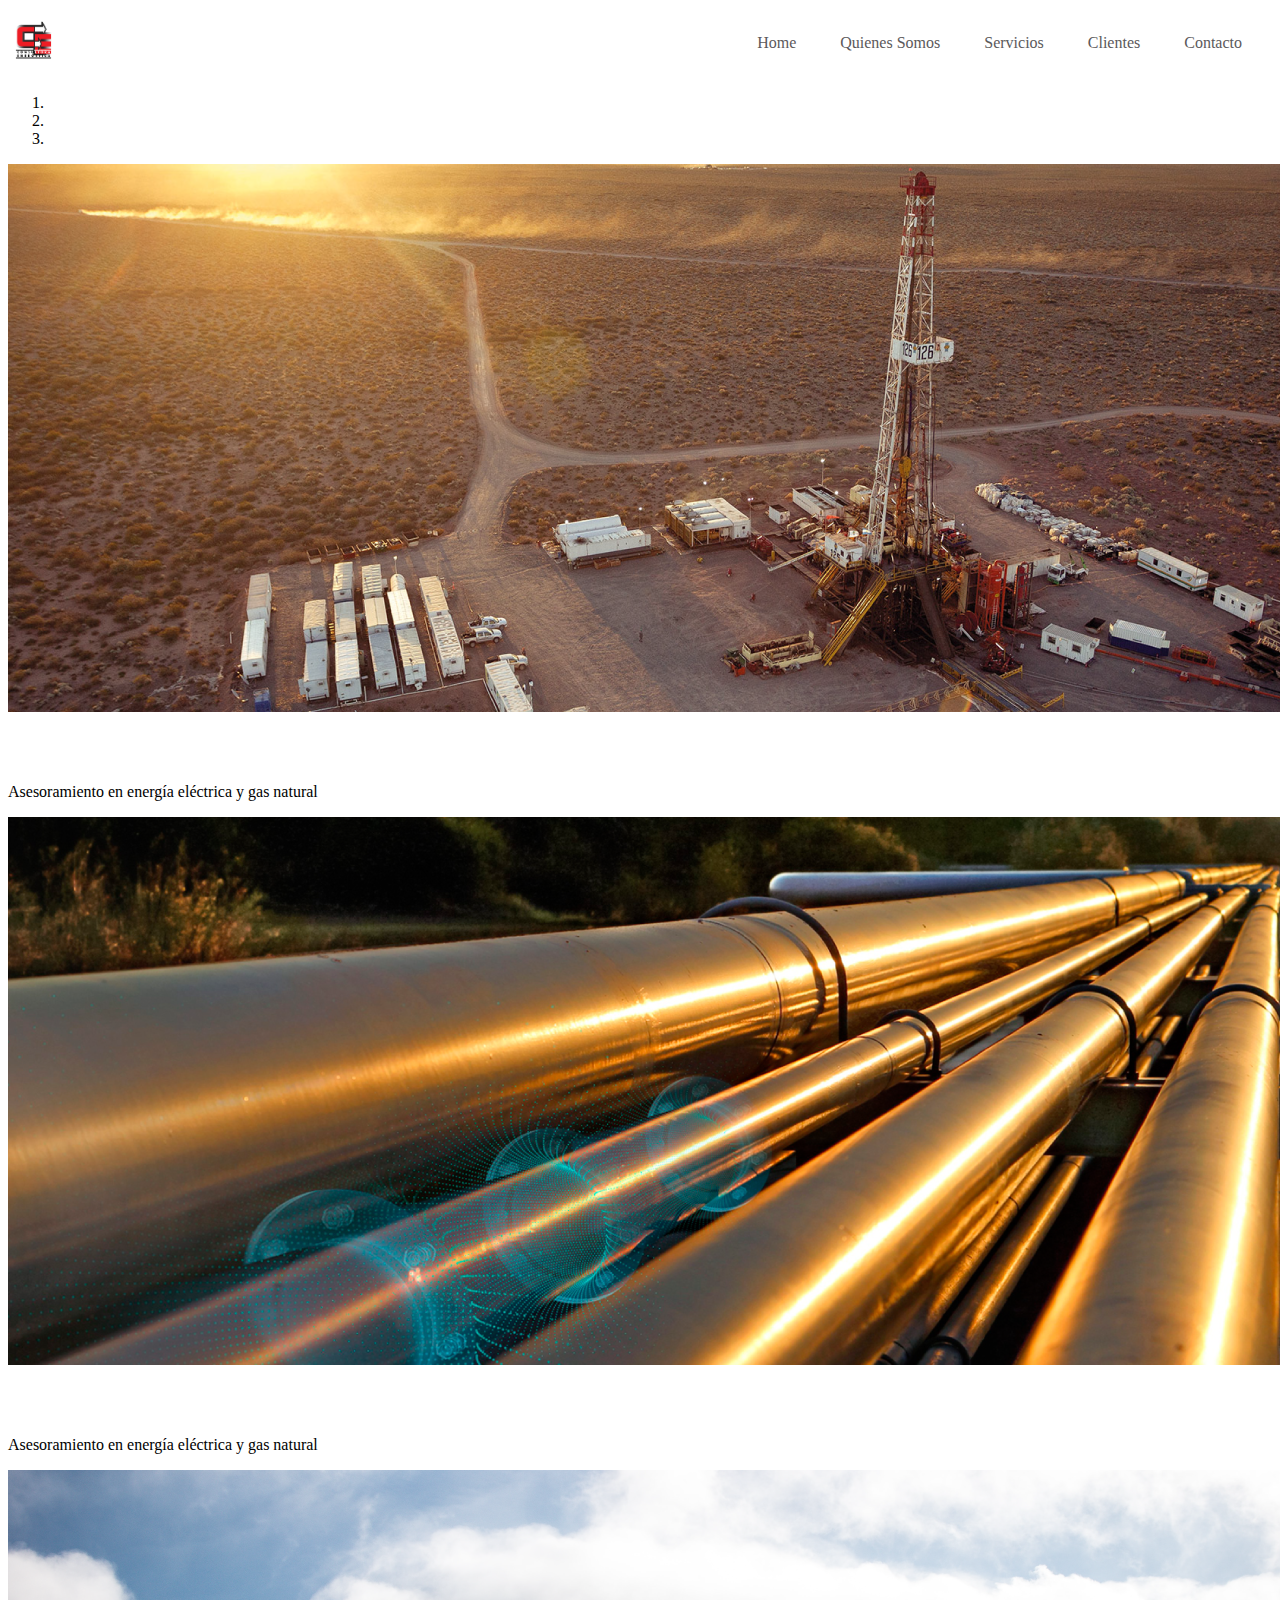
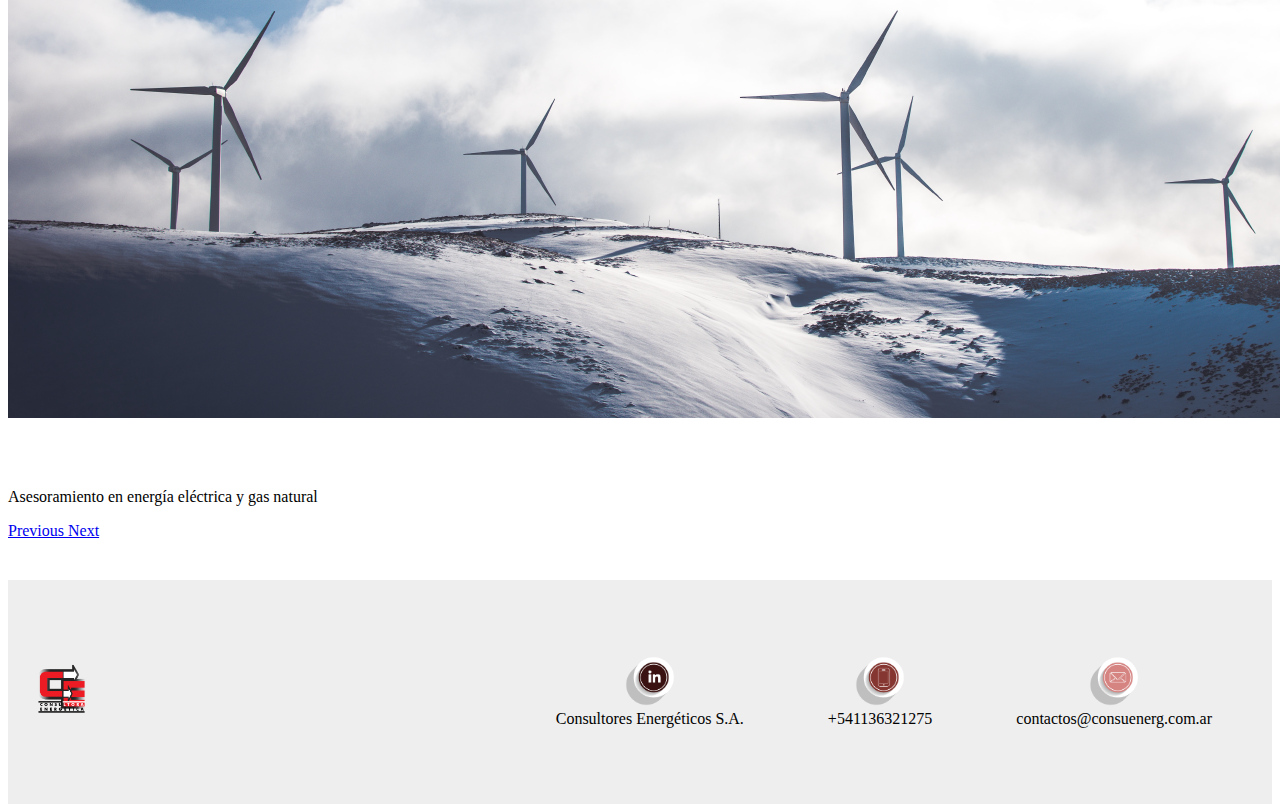
<file: index.html>
<!DOCTYPE html>
<html lang="en">

<head>


	<meta charset="UTF-8">
	<meta name="viewport" content="width=device-width, initial-scale=1.0">

	<meta name="keywords" content="consultoría, energía eléctrica, gas natural, ahorro, reducción, costos, home" >

	<title> Consultores Energéticos S.A. </title>

	<link rel="stylesheet" href="https://cdn.jsdelivr.net/npm/bootstrap@4.5.3/dist/css/bootstrap.min.css" integrity="sha384-TX8t27EcRE3e/ihU7zmQxVncDAy5uIKz4rEkgIXeMed4M0jlfIDPvg6uqKI2xXr2" crossorigin="anonymous">


	<link rel="stylesheet" type="text/css" href="estilos.css">

</head>


<body>

<div class="contenedor">	

	<header>

	    
	    <div class="header__logo--medidas"  >
                <img src="img/logo.png" alt="consultoresenergéticos" height="50px">
         </div>

         <nav >


         	<ul   class="nav justify-content-end">

                   <li class="nav-item" >
                   <a class="nav-link active" href="index.html">Home</a>
                   </li>

                    <li class="nav-item" >
                    <a class="nav-link" href="quienes somos.html">Quienes Somos</a>
                   </li>

                   <li class="nav-item" >
                   <a class="nav-link" href="servicios.html">Servicios</a>
                   </li>

                   <li class="nav-item">
                   <a class="nav-link" href="clientes.html">Clientes</a>
                   </li>

                   <li class="nav-item" >
                   <a class="nav-link" href="contacto.html">Contacto</a>
                   </li>

                  
                  </ul>


            	
	       
	          </div>

	         

	    </nav>



	    <div class="bd-example">
  <div id="carouselExampleCaptions" class="carousel slide" data-ride="carousel">
    <ol class="carousel-indicators">
      <li data-target="#carouselExampleCaptions" data-slide-to="0" class="active"></li>
      <li data-target="#carouselExampleCaptions" data-slide-to="1"></li>
      <li data-target="#carouselExampleCaptions" data-slide-to="2"></li>
    </ol>

    <div class="carousel-inner">
      <div class="carousel-item active">

        <img src="img/vacamuertaportada.png" class="d-block w-100" alt="vacamuerta">
        <div class="carousel-caption d-none d-md-block" width="1080px">

          <h2>Consultores Energéticos S.A.</h2>

          <p>Asesoramiento en energía eléctrica y gas natural</p>

        </div>

      </div>


      <div class="carousel-item">

        <img src="img/gasnaturalportada.png" class="d-block w-100" alt="gasnatural">
        <div class="carousel-caption d-none d-md-block" width="1080px">

          <h2>Consultores Energéticos S.A.</h2>

          <p>Asesoramiento en energía eléctrica y gas natural</p>

        </div>
      </div>


      <div class="carousel-item">

        <img src="img/energiaeolica.png" class="d-block w-100" alt="energíaeolica">
        <div class="carousel-caption d-none d-md-block" width="1080px">

          <h2>Consultores Energéticos S.A.</h2>

          <p>Asesoramiento en energía eléctrica y gas natural</p>

        </div>
      </div>

    </div>
    <a class="carousel-control-prev" href="#carouselExampleCaptions" role="button" data-slide="prev">
      <span class="carousel-control-prev-icon" aria-hidden="true"></span>
      <span class="sr-only">Previous</span>
    </a>
    <a class="carousel-control-next" href="#carouselExampleCaptions" role="button" data-slide="next">
      <span class="carousel-control-next-icon" aria-hidden="true"></span>
      <span class="sr-only">Next</span>
    </a>
  </div>
</div>

	  


	 </header>


	 
    <main class="main">




	</main>   
	     

	 
	 

<footer> 

		<div class="logo2">
			<img src="img/logo.png" alt="consultoresenergéticos" height="60px">
		</div>

		<div class="datos"> 
	         <ul>

	             <li> 
		            <div> 
		         		<img src="img/linkedin.png" alt="contacto" height="50px"> 
		         		<article> Consultores Energéticos S.A. </article>

		         	</div>
		         </li>	         	
		         <li> 
		         	<div> 
		         		<img src="img/telefono.png" alt="contacto" height="50px"> 
		         		<article>+541136321275</article>

		         	</div>

		         </li>
		         <li> 
		            <div> 
		         		<img src="img/mail.png" alt="contacto" height="50px"> 
		         		<article> contactos@consuenerg.com.ar </article>

		         	</div>
		         </li>

		       
		</div>        

	</footer>

</div>


<script src="https://code.jquery.com/jquery-3.5.1.slim.min.js" integrity="sha384-DfXdz2htPH0lsSSs5nCTpuj/zy4C+OGpamoFVy38MVBnE+IbbVYUew+OrCXaRkfj" crossorigin="anonymous"></script>

<script src="https://cdn.jsdelivr.net/npm/popper.js@1.16.1/dist/umd/popper.min.js" integrity="sha384-9/reFTGAW83EW2RDu2S0VKaIzap3H66lZH81PoYlFhbGU+6BZp6G7niu735Sk7lN" crossorigin="anonymous"></script>

<script src="https://cdn.jsdelivr.net/npm/bootstrap@4.5.3/dist/js/bootstrap.min.js" integrity="sha384-w1Q4orYjBQndcko6MimVbzY0tgp4pWB4lZ7lr30WKz0vr/aWKhXdBNmNb5D92v7s" crossorigin="anonymous"></script>





</body>


</html>
</file>
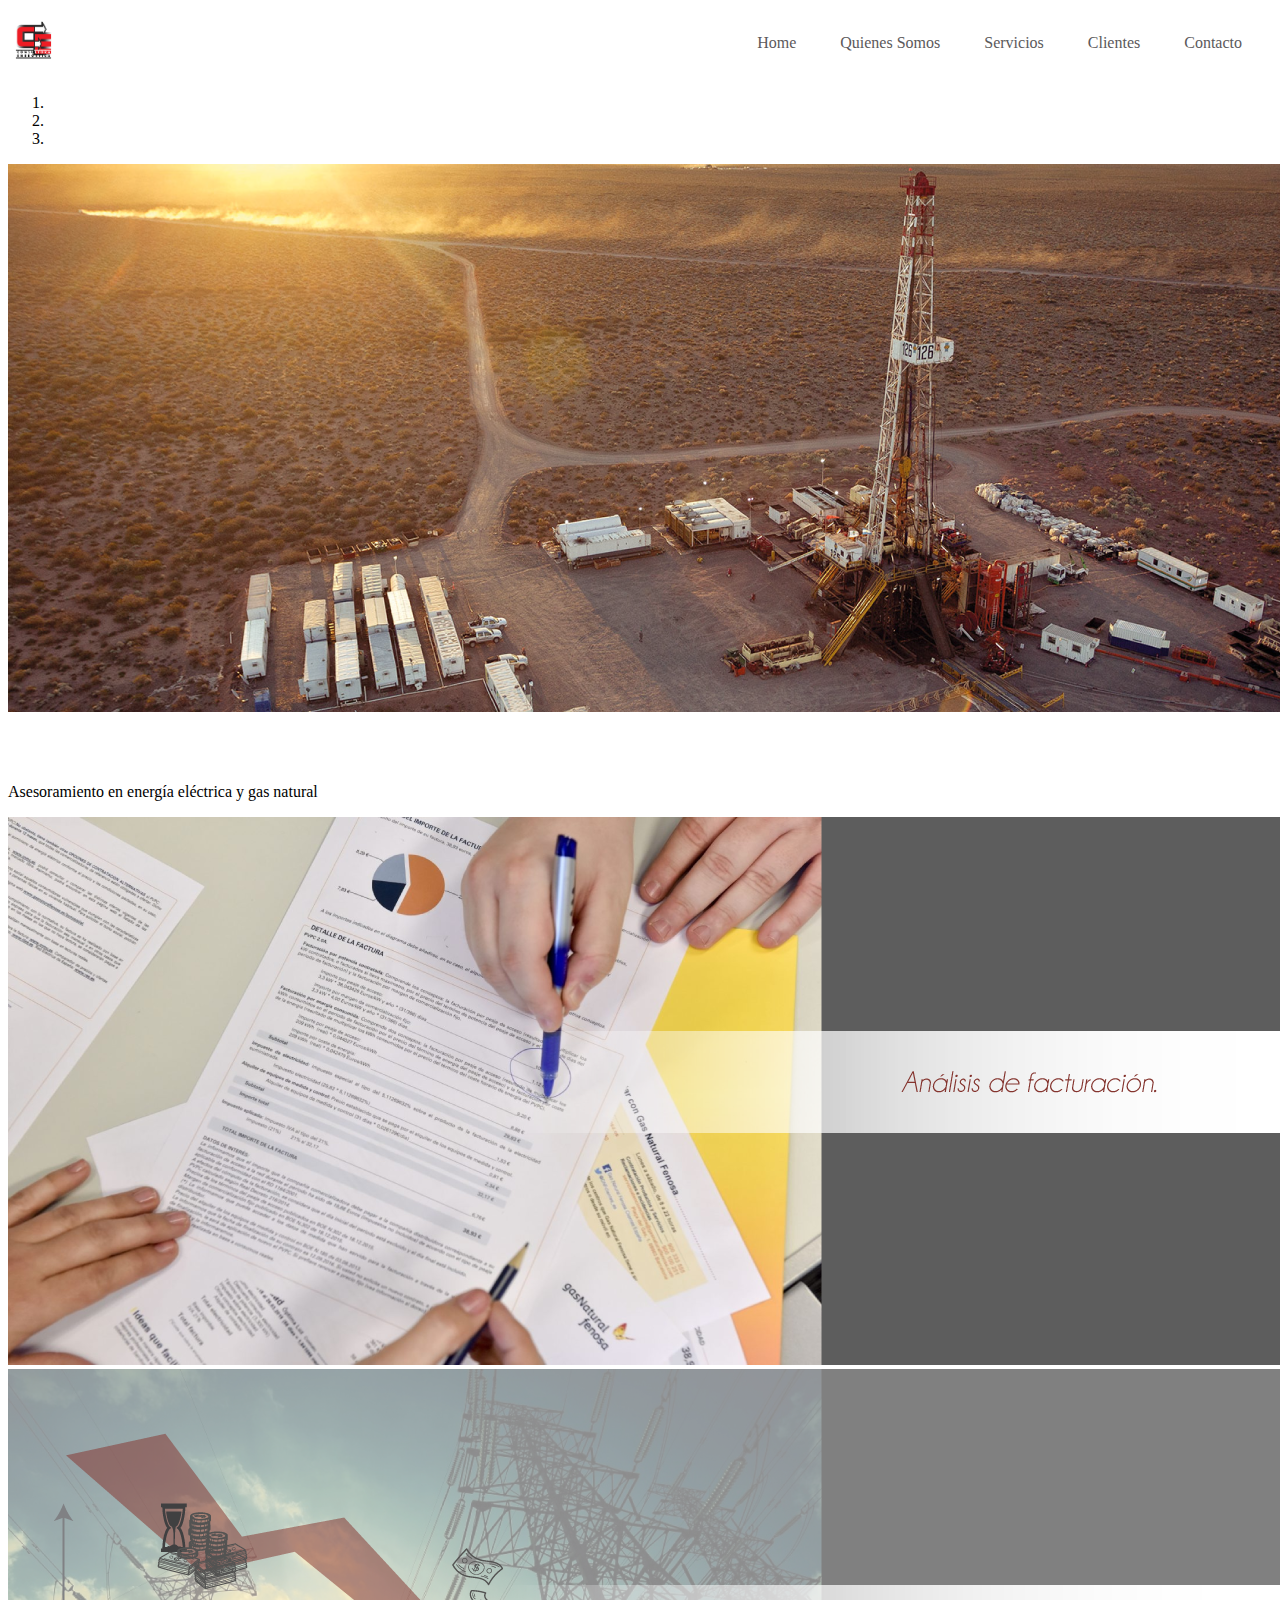
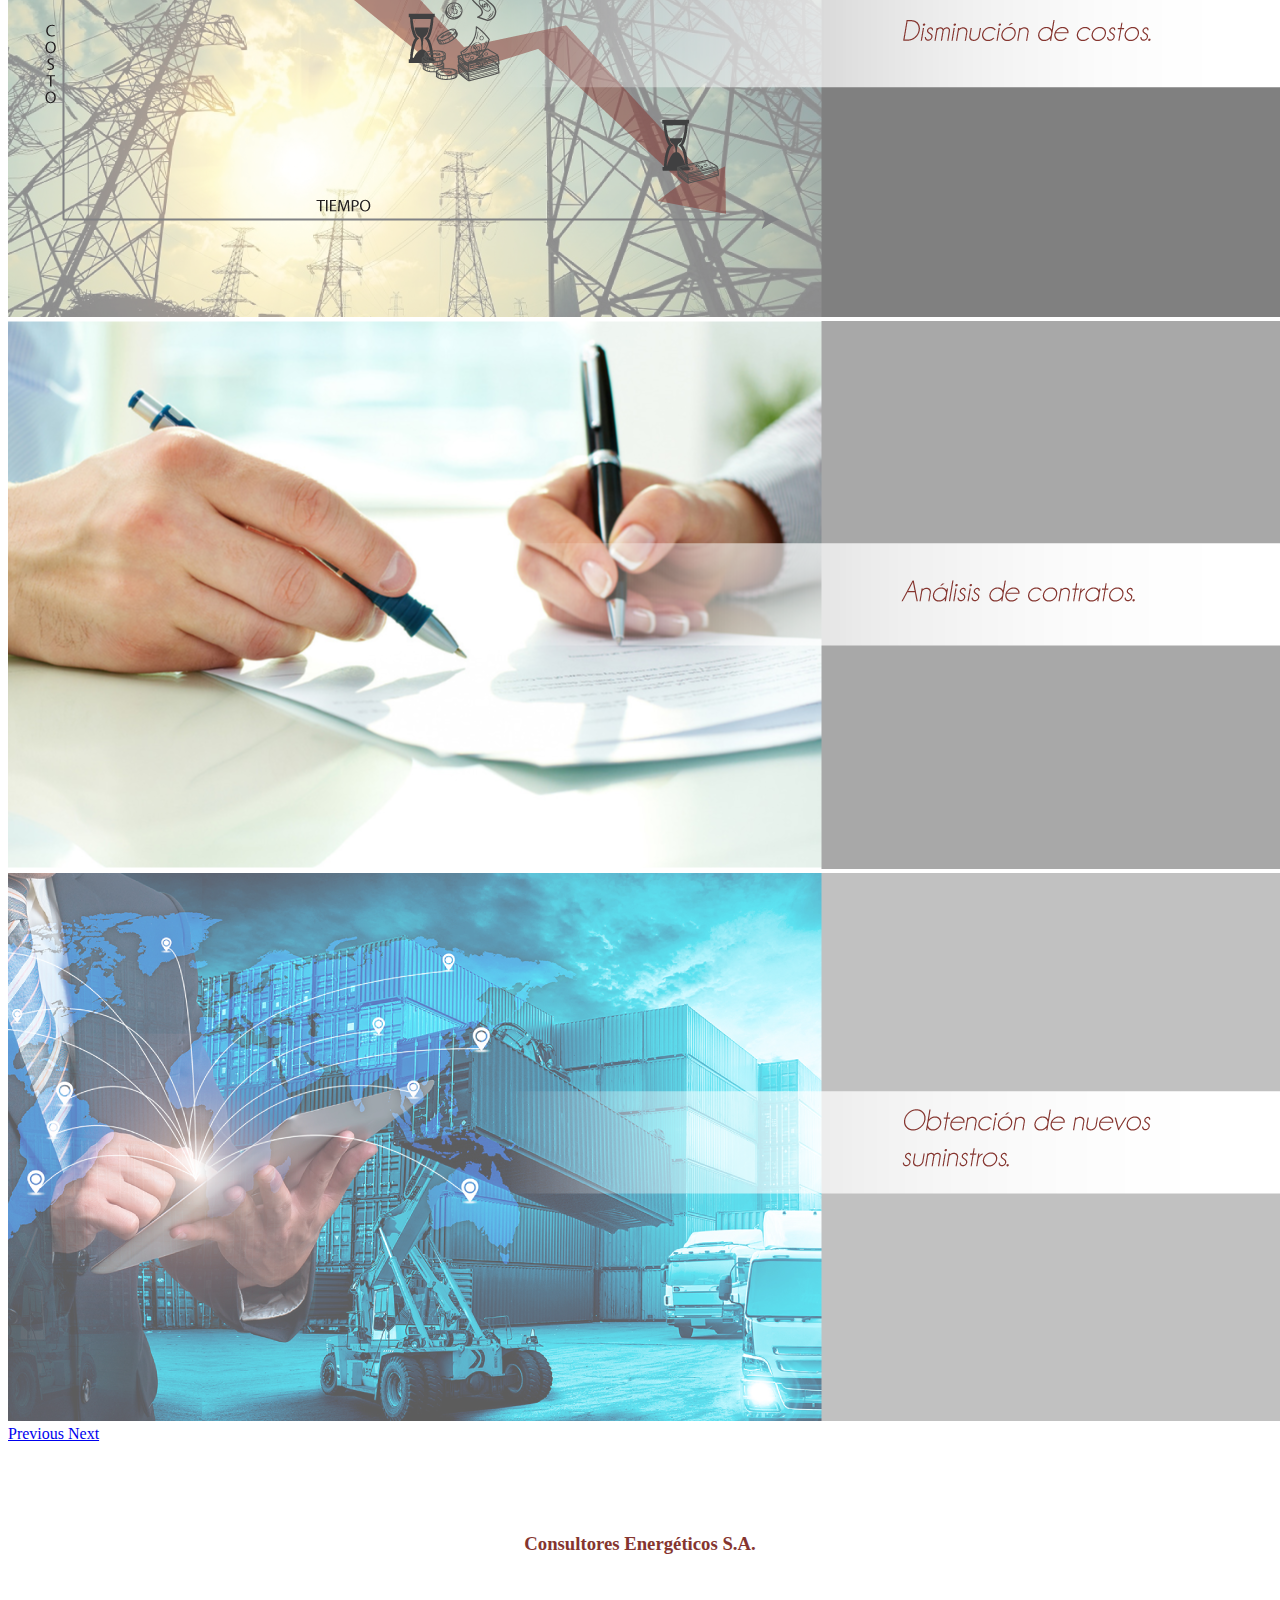
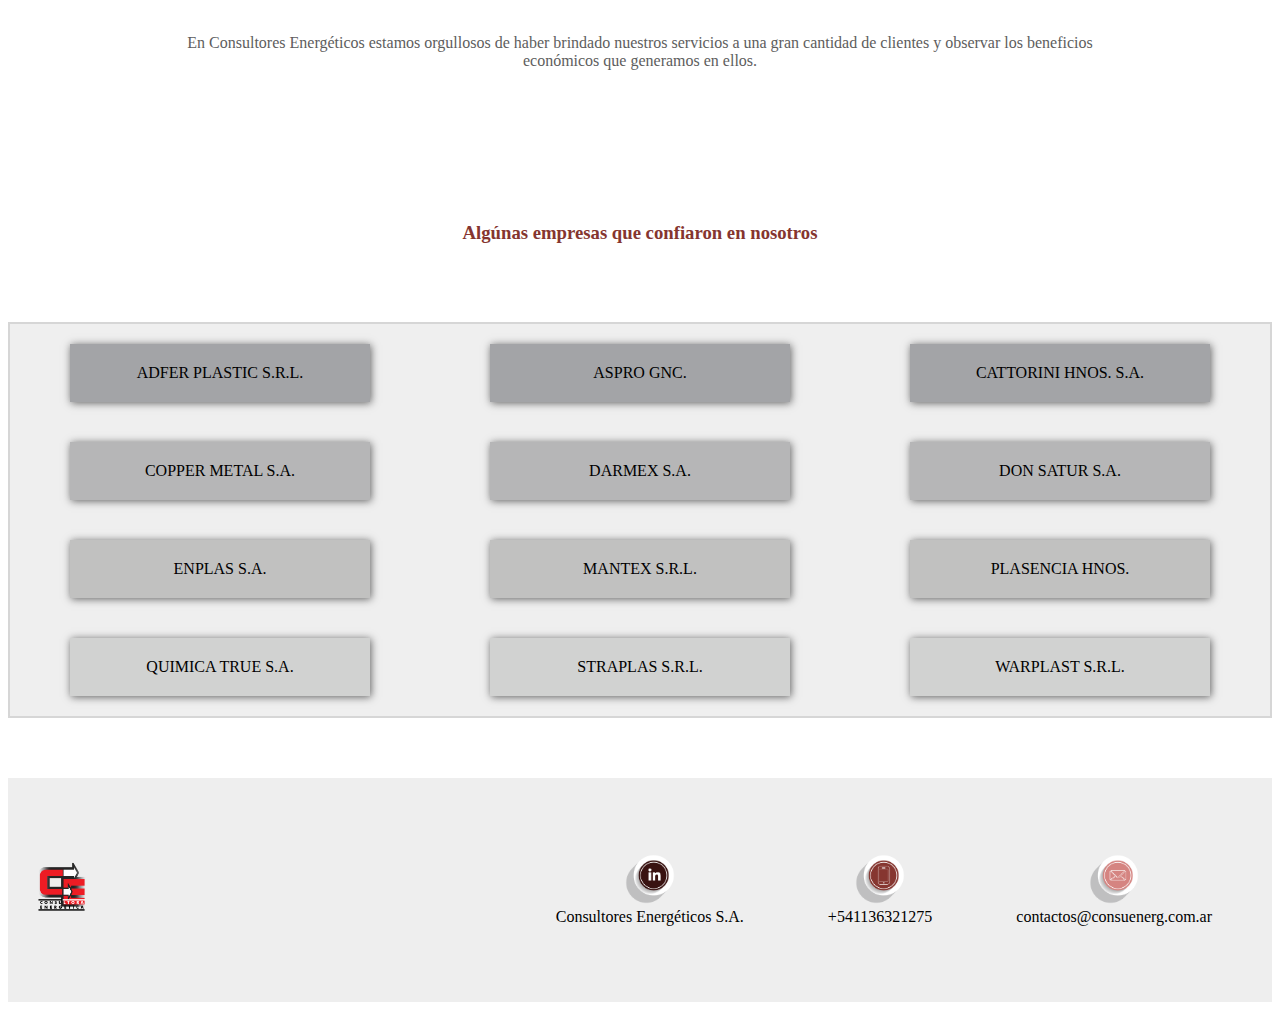
<file: clientes.html>
<!DOCTYPE html>
<html lang="en">
<head>
	<meta charset="UTF-8">
	<meta name="viewport" content="width=device-width, initial-scale=1.0">

	<meta name="keywords" content="consultoría, energía eléctrica, gas natural, ahorro, reducción, costos, clientes, contratación" >

	<title> Consultores Energéticos S.A. </title>

	<link rel="stylesheet" href="https://cdn.jsdelivr.net/npm/bootstrap@4.5.3/dist/css/bootstrap.min.css" integrity="sha384-TX8t27EcRE3e/ihU7zmQxVncDAy5uIKz4rEkgIXeMed4M0jlfIDPvg6uqKI2xXr2" crossorigin="anonymous">


	<link rel="stylesheet" type="text/css" href="estilos.css">


</head>
<body>

<div class="contenedor">	

	<header >

	    
	     <div class="header__logo--medidas"  >
                <img src="img/logo.png" alt="consultoresenergéticos" height="50px">
         </div>

         <nav >


         	<ul   class="nav justify-content-end">

                   <li class="nav-item" >
                   <a class="nav-link active" href="index.html">Home</a>
                   </li>

                    <li class="nav-item" >
                    <a class="nav-link" href="quienes somos.html">Quienes Somos</a>
                   </li>

                   <li class="nav-item" >
                   <a class="nav-link" href="servicios.html">Servicios</a>
                   </li>

                   <li class="nav-item">
                   <a class="nav-link" href="clientes.html">Clientes</a>
                   </li>

                   <li class="nav-item" >
                   <a class="nav-link" href="contacto.html">Contacto</a>
                   </li>

                  
                  </ul>


            	
	       
	          </div>

	         

	    </nav>
	    



	    	    <div class="bd-example">
  <div id="carouselExampleCaptions" class="carousel slide" data-ride="carousel">
    <ol class="carousel-indicators">
      <li data-target="#carouselExampleCaptions" data-slide-to="0" class="active"></li>
      <li data-target="#carouselExampleCaptions" data-slide-to="1"></li>
      <li data-target="#carouselExampleCaptions" data-slide-to="2"></li>
    </ol>

    <div class="carousel-inner">
      <div class="carousel-item active">

        <img src="img/vacamuertaportada.png" class="d-block w-100" alt="vacamuerta">
        <div class="carousel-caption d-none d-md-block" width="1080px">

          <h2>Clientes</h2>

          <p>Asesoramiento en energía eléctrica y gas natural</p>

        </div>

      </div>


       <div class="carousel-item">

        <img src="img/portada2.png" class="d-block w-100" alt="gasnatural">
        <div class="carousel-caption d-none d-md-block" width="1080px">

         

        </div>
      </div>

       <div class="carousel-item">

        <img src="img/portada3.png" class="d-block w-100" alt="gasnatural">
        <div class="carousel-caption d-none d-md-block" width="1080px">

          
        </div>
      </div>


      <div class="carousel-item">

        <img src="img/portada4.png" class="d-block w-100" alt="energíaeolica">
        <div class="carousel-caption d-none d-md-block" width="1080px">

         

        </div>
      </div>

       <div class="carousel-item">

        <img src="img/portada5.png" class="d-block w-100" alt="gasnatural">
        <div class="carousel-caption d-none d-md-block" width="1080px">

         
        </div>
      </div>

    </div>
    <a class="carousel-control-prev" href="#carouselExampleCaptions" role="button" data-slide="prev">
      <span class="carousel-control-prev-icon" aria-hidden="true"></span>
      <span class="sr-only">Previous</span>
    </a>
    <a class="carousel-control-next" href="#carouselExampleCaptions" role="button" data-slide="next">
      <span class="carousel-control-next-icon" aria-hidden="true"></span>
      <span class="sr-only">Next</span>
    </a>
  </div>
</div>


	 </header>
	


<main>


	     <h3 class="subtitulo2"> Consultores Energéticos S.A.</h3>
	
	     <article>

	     <p class="texto_principal"> En Consultores Energéticos estamos orgullosos de haber brindado nuestros servicios a una gran cantidad de clientes y observar los beneficios económicos que generamos en ellos. </p>

	     </article>



	     
	     <h3 class="subtitulo2">Algúnas empresas que confiaron en nosotros</h3>

	     <section class="contenedorgrid">


    	     <div class="empresas1"> ADFER PLASTIC S.R.L. </div>
    	     <div class="empresas1"> ASPRO GNC. </div>
    	     <div class="empresas1"> CATTORINI HNOS. S.A. </div>


    	     <div class="empresas2"> COPPER METAL S.A. </div>
    	     <div class="empresas2"> DARMEX S.A. </div>
    	     <div class="empresas2"> DON SATUR S.A. </div>

    	     <div class="empresas3"> ENPLAS S.A. </div>
    	     <div class="empresas3"> MANTEX S.R.L. </div>
    	     <div class="empresas3"> PLASENCIA HNOS. </div>

    	     <div class="empresas4"> QUIMICA TRUE  S.A. </div>
    	     <div class="empresas4"> STRAPLAS S.R.L. </div>
    	     <div class="empresas4"> WARPLAST  S.R.L. </div>


         </section>


</main>   
	     

	 <footer> 

		<div class="logo2">
			<img src="img/logo.png" alt="consultoresenergéticos" height="60px">
		</div>

		<div class="datos"> 
	         <ul>

	             <li> 
		            <div> 
		         		<img src="img/linkedin.png" alt="contacto" height="50px"> 
		         		<article> Consultores Energéticos S.A. </article>

		         	</div>
		         </li>	         	
		         <li> 
		         	<div> 
		         		<img src="img/telefono.png" alt="contacto" height="50px"> 
		         		<article>+541136321275</article>

		         	</div>

		         </li>
		         <li> 
		            <div> 
		         		<img src="img/mail.png" alt="contacto" height="50px"> 
		         		<article> contactos@consuenerg.com.ar </article>

		         	</div>
		         </li>

		       
		</div>        

	</footer>

	

</div>

<script src="https://code.jquery.com/jquery-3.5.1.slim.min.js" integrity="sha384-DfXdz2htPH0lsSSs5nCTpuj/zy4C+OGpamoFVy38MVBnE+IbbVYUew+OrCXaRkfj" crossorigin="anonymous"></script>

<script src="https://cdn.jsdelivr.net/npm/popper.js@1.16.1/dist/umd/popper.min.js" integrity="sha384-9/reFTGAW83EW2RDu2S0VKaIzap3H66lZH81PoYlFhbGU+6BZp6G7niu735Sk7lN" crossorigin="anonymous"></script>

<script src="https://cdn.jsdelivr.net/npm/bootstrap@4.5.3/dist/js/bootstrap.min.js" integrity="sha384-w1Q4orYjBQndcko6MimVbzY0tgp4pWB4lZ7lr30WKz0vr/aWKhXdBNmNb5D92v7s" crossorigin="anonymous"></script>


</body>

</html>
</file>
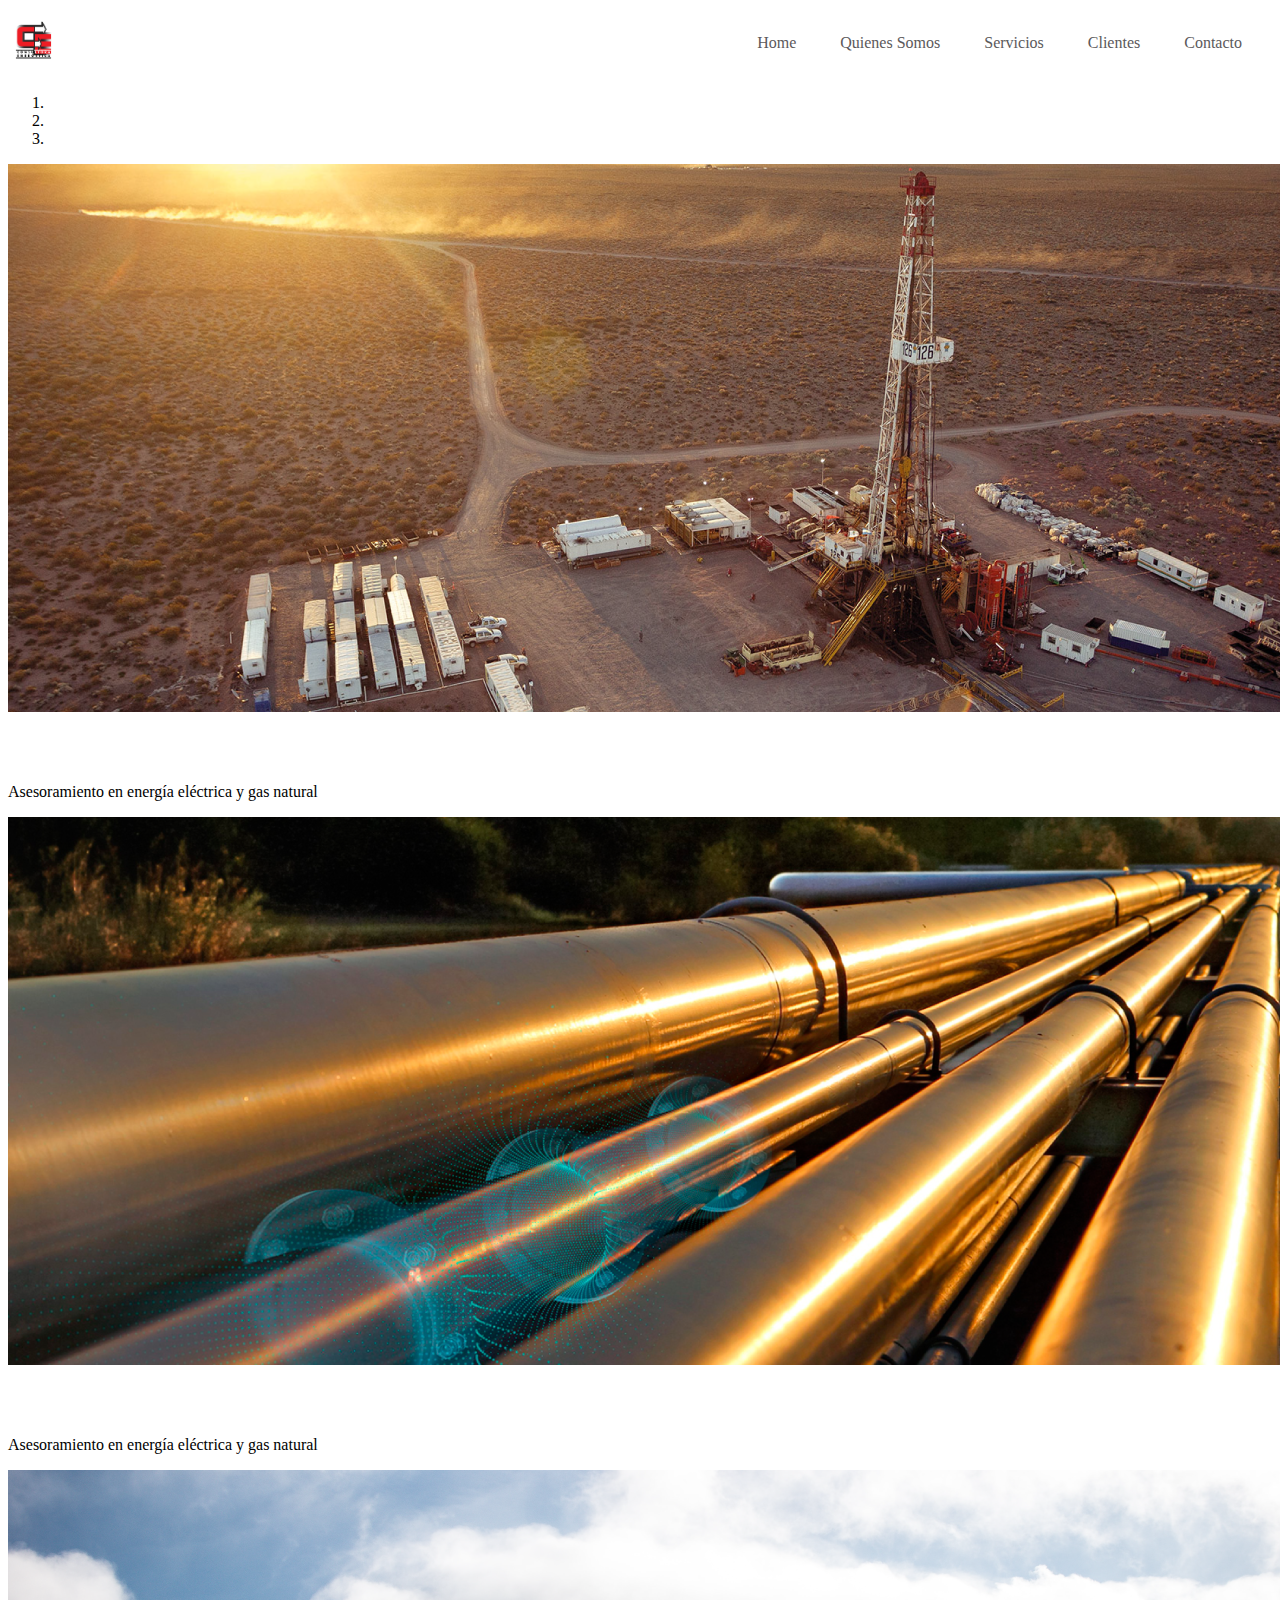
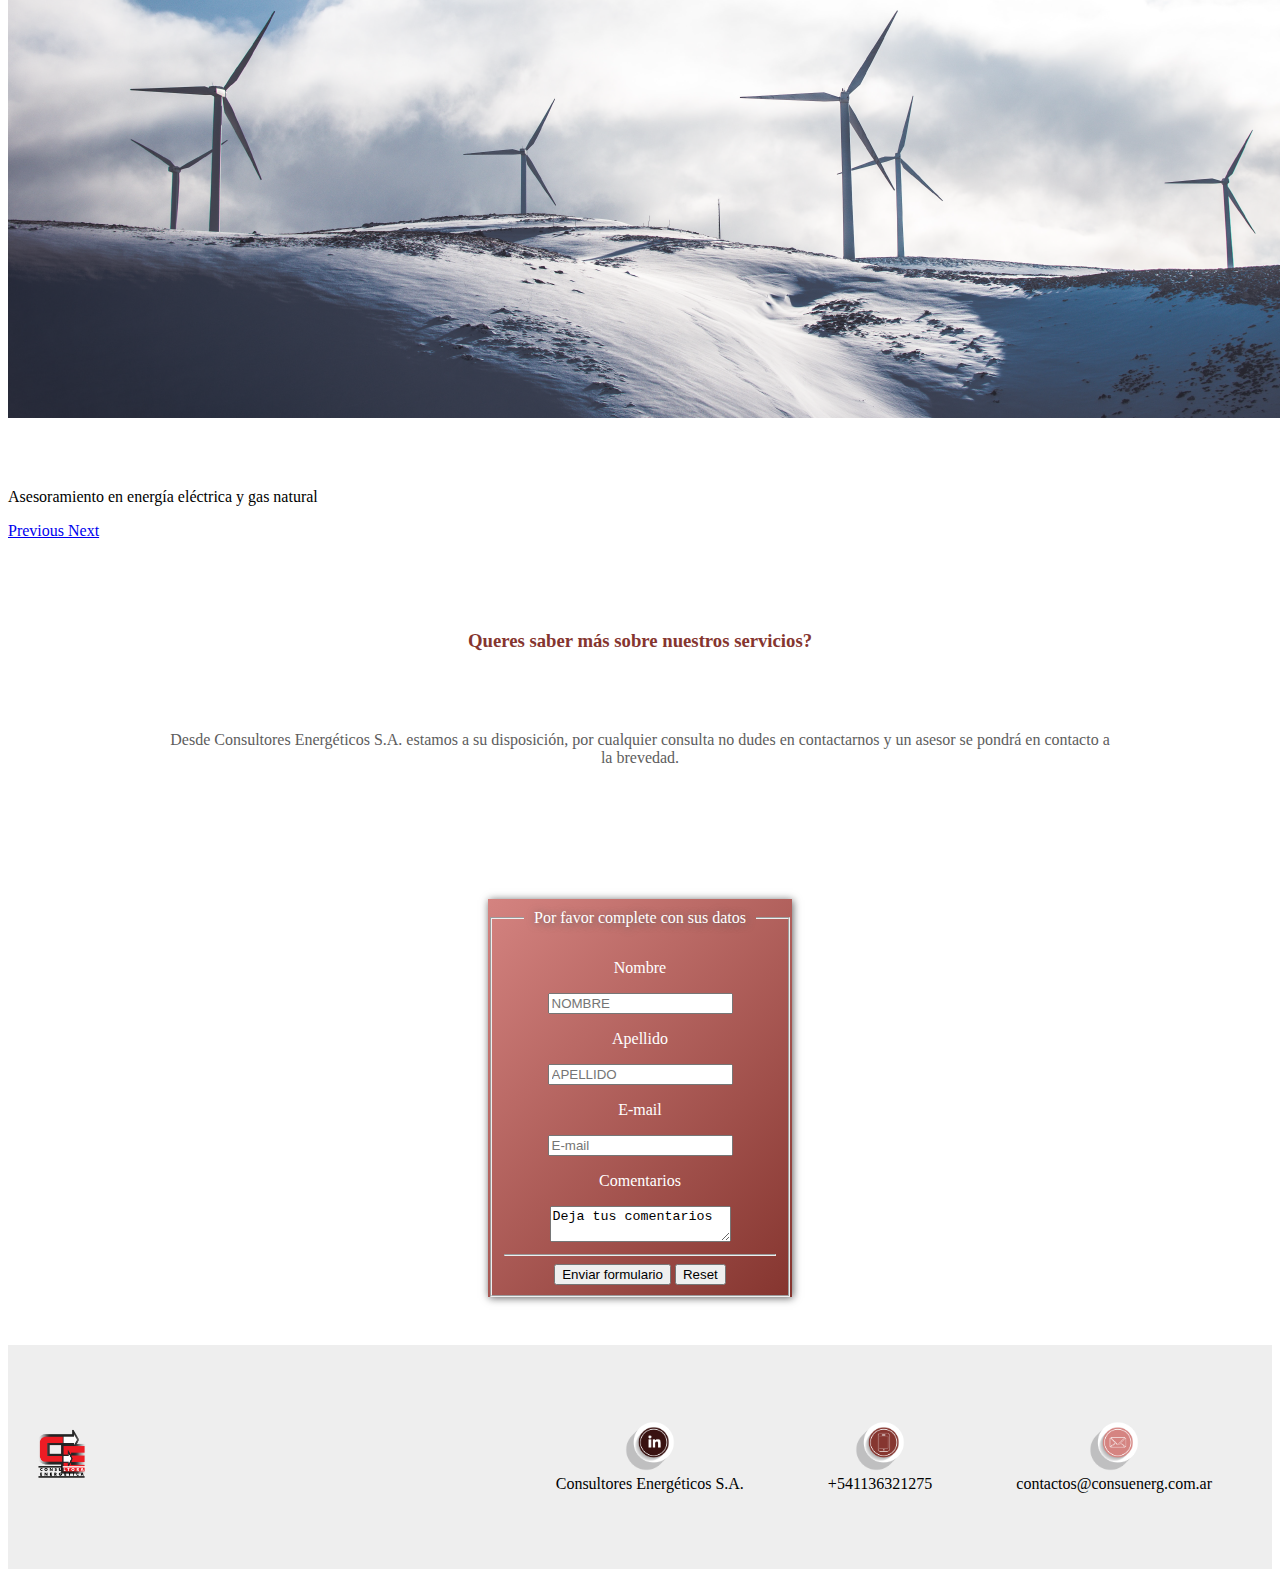
<file: contacto.html>
<!DOCTYPE html>
<html lang="en">
<head>
	<meta charset="UTF-8">
	<meta name="viewport" content="width=device-width, initial-scale=1.0">

	<meta name="keywords" content="consultoría, energía eléctrica, gas natural, ahorro, reducción, costos, contacto, mensajes, preguntas">


	<title> Consultores Energéticos S.A.</title>

	<link rel="stylesheet" href="https://cdn.jsdelivr.net/npm/bootstrap@4.5.3/dist/css/bootstrap.min.css" integrity="sha384-TX8t27EcRE3e/ihU7zmQxVncDAy5uIKz4rEkgIXeMed4M0jlfIDPvg6uqKI2xXr2" crossorigin="anonymous">


	<link rel="stylesheet" type="text/css" href="estilos.css">




</head>
<body>


<div class="contenedor">	

	<header>


	    
	      <div class="header__logo--medidas"  >
                <img src="img/logo.png" alt="consultoresenergéticos" height="50px">
         </div>

         <nav >


         	<ul   class="nav justify-content-end">

                   <li class="nav-item" >
                   <a class="nav-link active" href="index.html">Home</a>
                   </li>

                    <li class="nav-item" >
                    <a class="nav-link" href="quienes somos.html">Quienes Somos</a>
                   </li>

                   <li class="nav-item" >
                   <a class="nav-link" href="servicios.html">Servicios</a>
                   </li>

                   <li class="nav-item">
                   <a class="nav-link" href="clientes.html">Clientes</a>
                   </li>

                   <li class="nav-item" >
                   <a class="nav-link" href="contacto.html">Contacto</a>
                   </li>

                  
                  </ul>


            	
	       
	          </div>

	         

	    </nav>



	    	    <div class="bd-example">
  <div id="carouselExampleCaptions" class="carousel slide" data-ride="carousel">
    <ol class="carousel-indicators">
      <li data-target="#carouselExampleCaptions" data-slide-to="0" class="active"></li>
      <li data-target="#carouselExampleCaptions" data-slide-to="1"></li>
      <li data-target="#carouselExampleCaptions" data-slide-to="2"></li>
    </ol>

    <div class="carousel-inner">
      <div class="carousel-item active">

        <img src="img/vacamuertaportada.png" class="d-block w-100" alt="vacamuerta">
        <div class="carousel-caption d-none d-md-block" width="1080px">

          <h2>Contactanos</h2>

          <p>Asesoramiento en energía eléctrica y gas natural</p>

        </div>

      </div>


      <div class="carousel-item">

        <img src="img/gasnaturalportada.png" class="d-block w-100" alt="gasnatural">
        <div class="carousel-caption d-none d-md-block" width="1080px">

          <h2>Contactanos</h2>

          <p>Asesoramiento en energía eléctrica y gas natural</p>

        </div>
      </div>


      <div class="carousel-item">

        <img src="img/energiaeolica.png" class="d-block w-100" alt="energíaeolica">
        <div class="carousel-caption d-none d-md-block" width="1080px">

          <h2>Contactanos</h2>

          <p>Asesoramiento en energía eléctrica y gas natural</p>

        </div>
      </div>

    </div>
    <a class="carousel-control-prev" href="#carouselExampleCaptions" role="button" data-slide="prev">
      <span class="carousel-control-prev-icon" aria-hidden="true"></span>
      <span class="sr-only">Previous</span>
    </a>
    <a class="carousel-control-next" href="#carouselExampleCaptions" role="button" data-slide="next">
      <span class="carousel-control-next-icon" aria-hidden="true"></span>
      <span class="sr-only">Next</span>
    </a>
  </div>
</div>



	 </header>


    <main>

         <h3 class="subtitulo2"> Queres saber más sobre nuestros servicios? </h3>
	
	     <article>

	     <p class="texto_principal"> Desde Consultores Energéticos S.A. estamos a su disposición, por cualquier consulta no dudes en contactarnos y un asesor se pondrá en contacto a la brevedad. </p>

	     </article>

	</main>




    <form class="form__formulario">

	    <fieldset>
	        <legend> Por favor complete con sus datos  </legend>

             <div class="form-group">

	         <p class="titulosform"> Nombre </p>
	         <input type="text" name="nombre" placeholder="NOMBRE">
  
           	<p class="titulosform"> Apellido </p>
	         <input type="text" name="apellido" placeholder="APELLIDO">

	          <p class="titulosform"> E-mail </p>
	           <input type="text" name="e-mail" placeholder="E-mail">


	        <p class="titulosform">Comentarios </p>
	         <textarea>Deja tus comentarios</textarea>

	        <hr>

    
	        <input class="btn btn-primary" type="submit" value="Enviar formulario">
	        <input class="btn btn-secondary" type="reset" name="borrar">

           </div>




	    </fieldset>


     </form>

   <footer> 

		<div class="logo2">
			<img src="img/logo.png" alt="consultoresenergéticos" height="60px">
		</div>

		<div class="datos"> 
	         <ul>

	             <li> 
		            <div> 
		         		<img src="img/linkedin.png" alt="contacto" height="50px"> 
		         		<article> Consultores Energéticos S.A. </article>

		         	</div>
		         </li>	         	
		         <li> 
		         	<div> 
		         		<img src="img/telefono.png" alt="contacto" height="50px"> 
		         		<article>+541136321275</article>

		         	</div>

		         </li>
		         <li> 
		            <div> 
		         		<img src="img/mail.png" alt="contacto" height="50px"> 
		         		<article> contactos@consuenerg.com.ar </article>

		         	</div>
		         </li>

		       
		</div>        

	</footer>

 <script src="https://code.jquery.com/jquery-3.5.1.slim.min.js" integrity="sha384-DfXdz2htPH0lsSSs5nCTpuj/zy4C+OGpamoFVy38MVBnE+IbbVYUew+OrCXaRkfj" crossorigin="anonymous"></script>

<script src="https://cdn.jsdelivr.net/npm/popper.js@1.16.1/dist/umd/popper.min.js" integrity="sha384-9/reFTGAW83EW2RDu2S0VKaIzap3H66lZH81PoYlFhbGU+6BZp6G7niu735Sk7lN" crossorigin="anonymous"></script>

<script src="https://cdn.jsdelivr.net/npm/bootstrap@4.5.3/dist/js/bootstrap.min.js" integrity="sha384-w1Q4orYjBQndcko6MimVbzY0tgp4pWB4lZ7lr30WKz0vr/aWKhXdBNmNb5D92v7s" crossorigin="anonymous"></script>


</body>


</html>
</file>
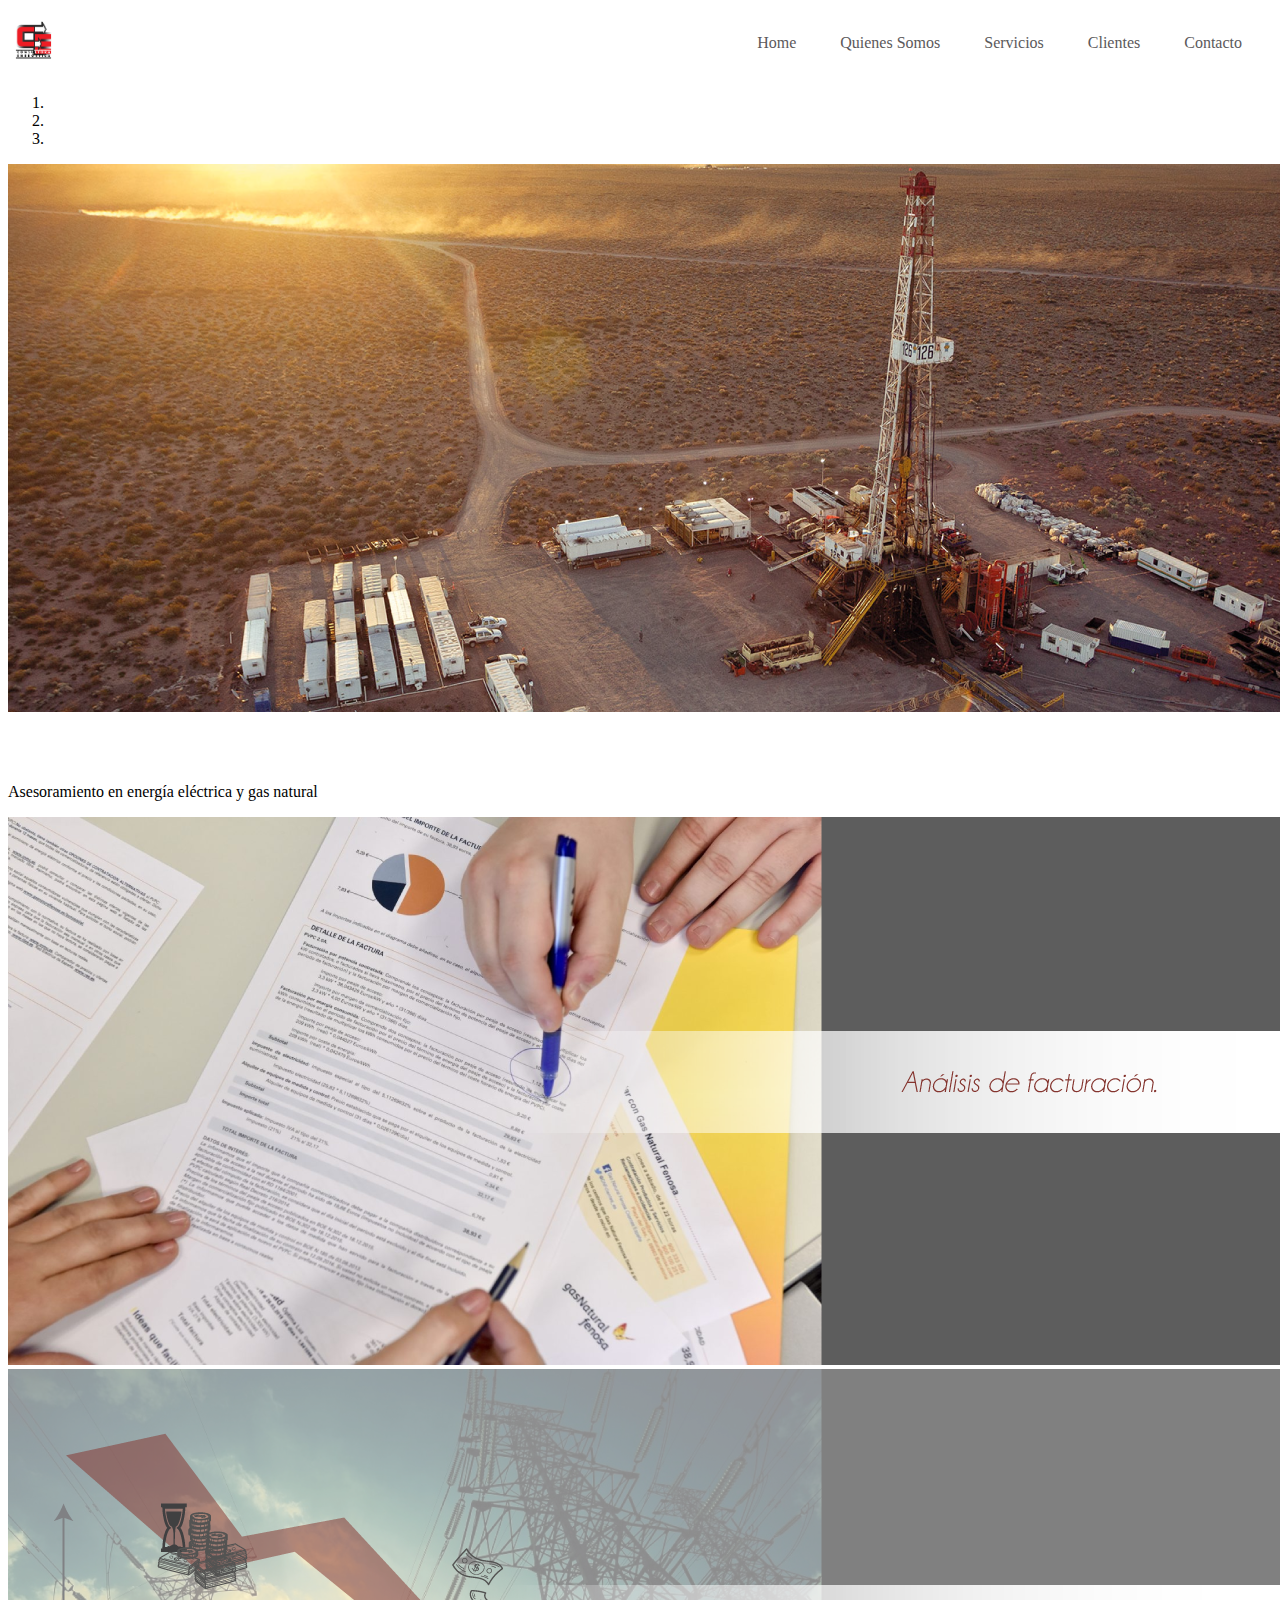
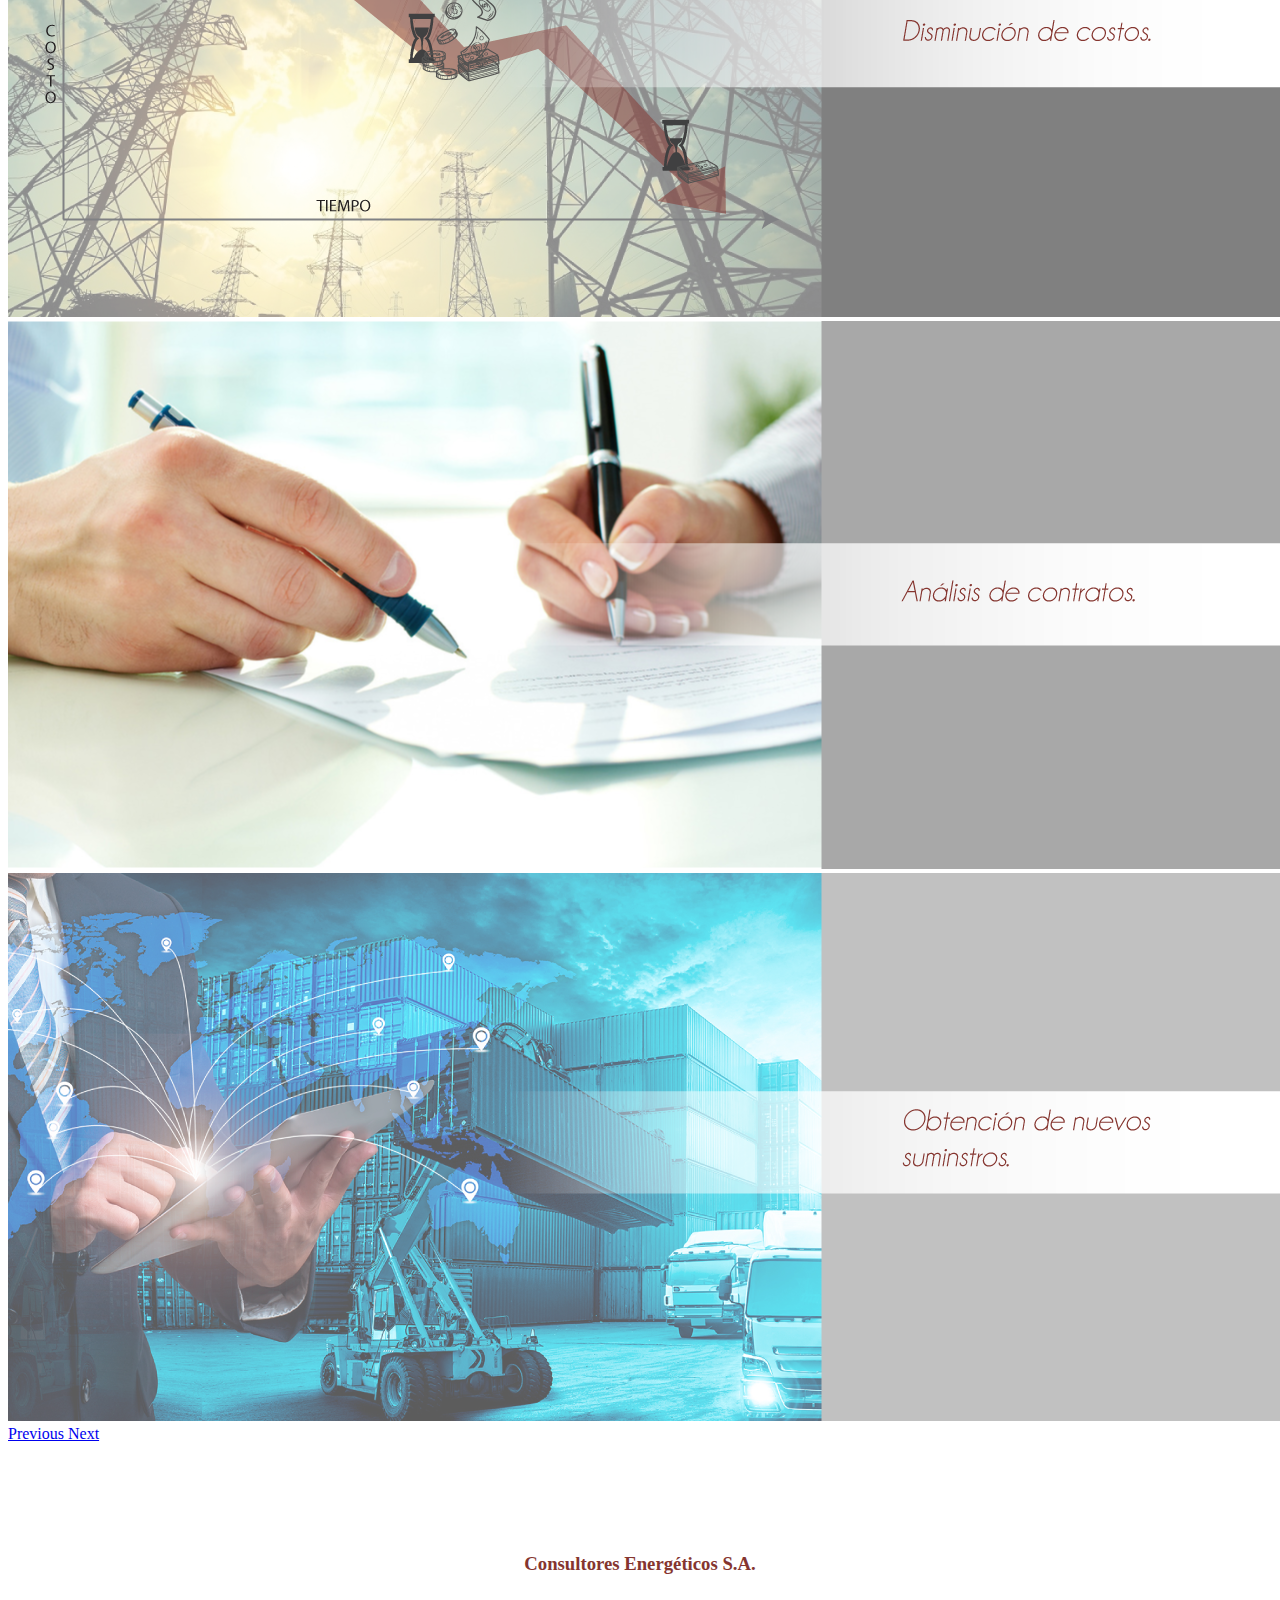
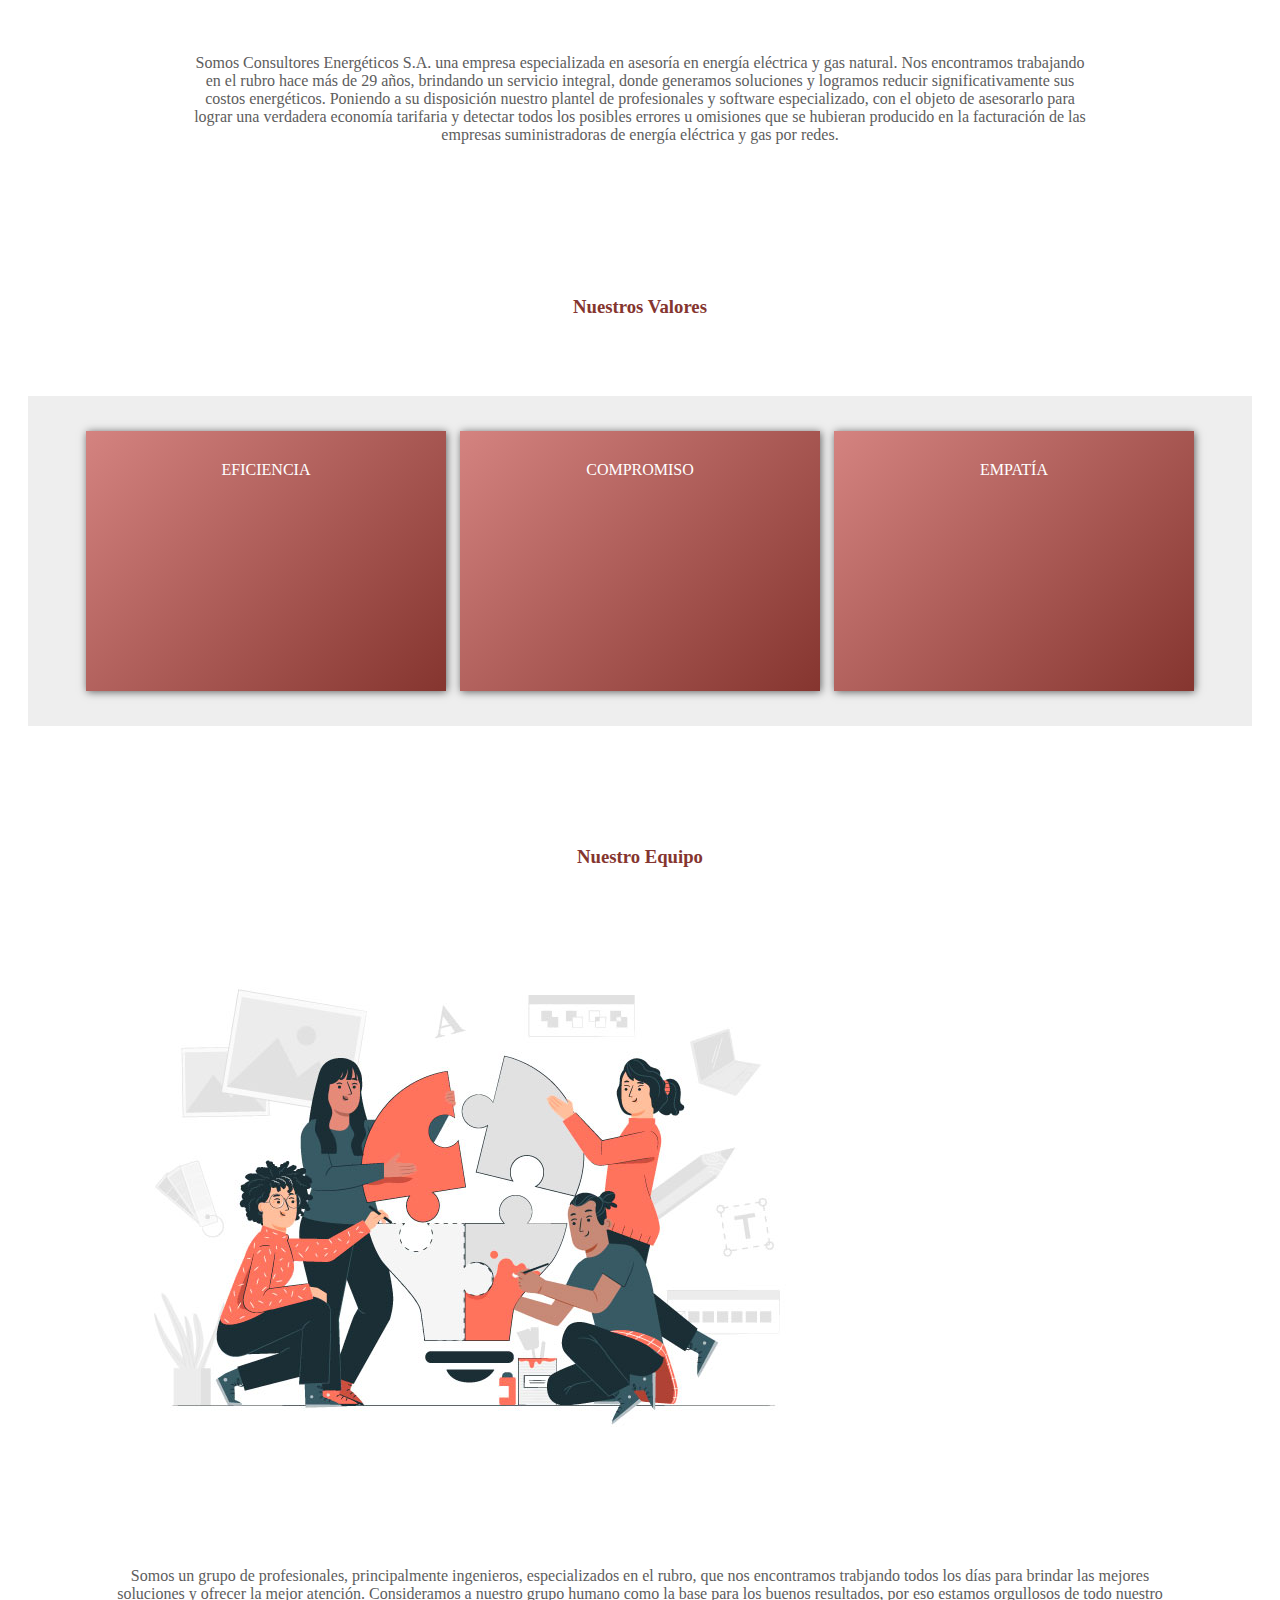
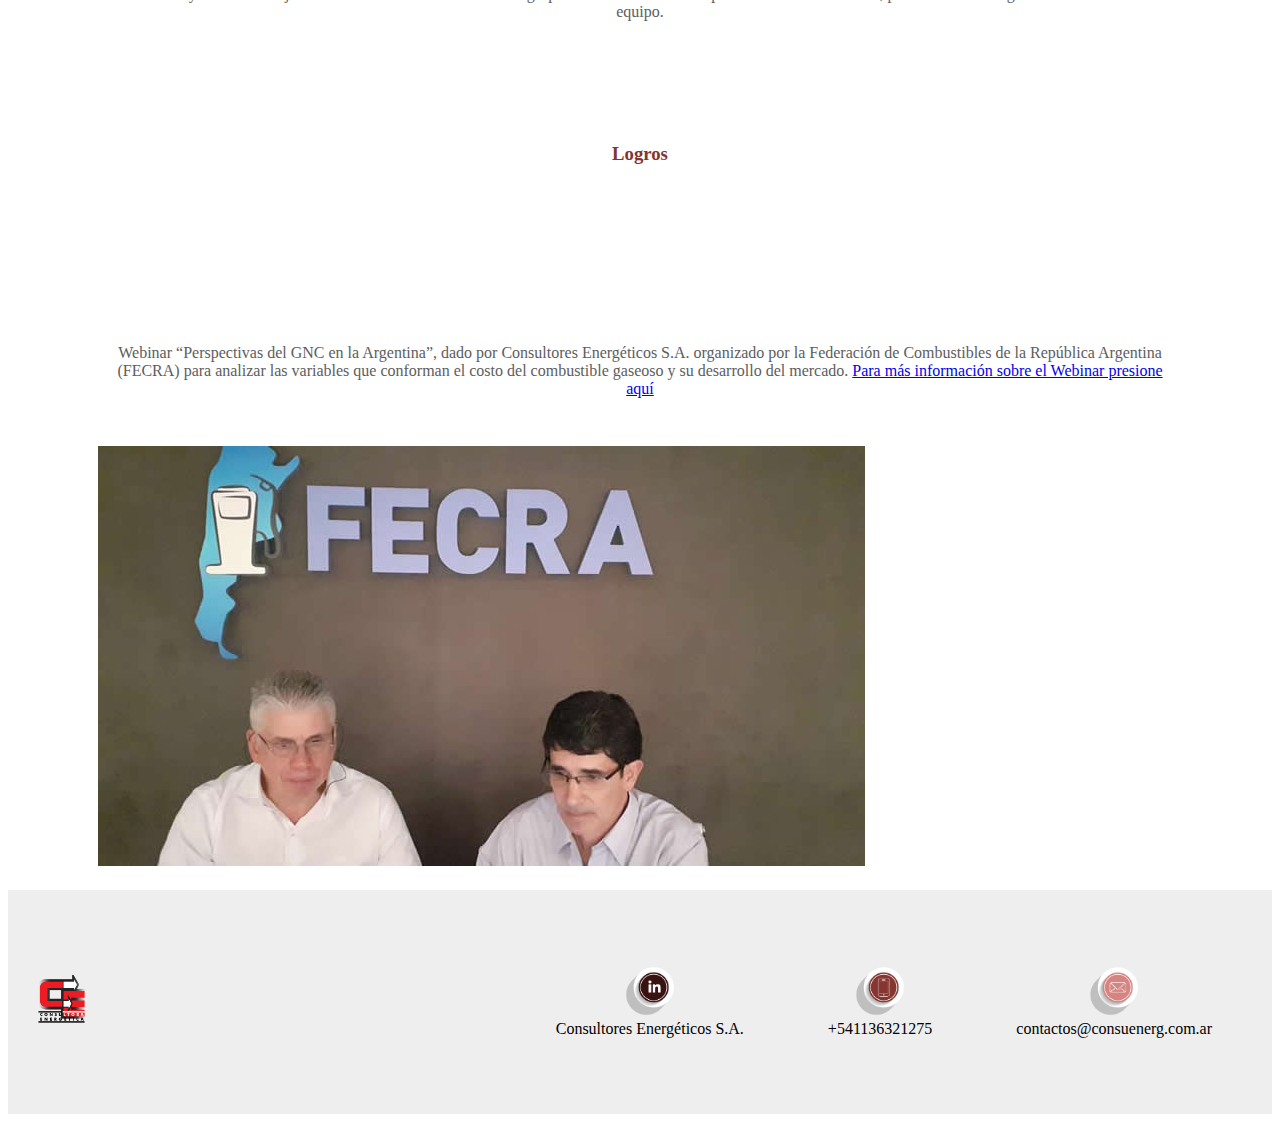
<file: quienes somos.html>
<!DOCTYPE html>
<html lang="en">
<head>
	<meta charset="UTF-8">
	<meta name="viewport" content="width=device-width, initial-scale=1.0">

	<meta name="keywords" content="consultoría, energía eléctrica, gas natural, ahorro, reducción, costos, nosotros, equipo, Valores" >

	<title> Consultores Energéticos S.A.</title>

	<link rel="stylesheet" href="https://cdn.jsdelivr.net/npm/bootstrap@4.5.3/dist/css/bootstrap.min.css" integrity="sha384-TX8t27EcRE3e/ihU7zmQxVncDAy5uIKz4rEkgIXeMed4M0jlfIDPvg6uqKI2xXr2" crossorigin="anonymous">


	<link rel="stylesheet" type="text/css" href="estilos.css">


</head>
<body>

<div class="contenedor">	

	<header >

	     <div class="header__logo--medidas"  >
                <img src="img/logo.png" alt="consultoresenergéticos" height="50px">
         </div>

         <nav >


         	<ul   class="nav justify-content-end">

                   <li class="nav-item" >
                   <a class="nav-link active" href="index.html">Home</a>
                   </li>

                    <li class="nav-item" >
                    <a class="nav-link" href="quienes somos.html">Quienes Somos</a>
                   </li>

                   <li class="nav-item" >
                   <a class="nav-link" href="servicios.html">Servicios</a>
                   </li>

                   <li class="nav-item">
                   <a class="nav-link" href="clientes.html">Clientes</a>
                   </li>

                   <li class="nav-item" >
                   <a class="nav-link" href="contacto.html">Contacto</a>
                   </li>

                  
                  </ul>


            	
	       
	          </div>

	         

	    </nav>




	    	    <div class="bd-example">
  <div id="carouselExampleCaptions" class="carousel slide" data-ride="carousel">
    <ol class="carousel-indicators">
      <li data-target="#carouselExampleCaptions" data-slide-to="0" class="active"></li>
      <li data-target="#carouselExampleCaptions" data-slide-to="1"></li>
      <li data-target="#carouselExampleCaptions" data-slide-to="2"></li>
    </ol>

    <div class="carousel-inner">
      <div class="carousel-item active">

        <img src="img/vacamuertaportada.png" class="d-block w-100" alt="vacamuerta">
        <div class="carousel-caption d-none d-md-block" width="1080px">

          <h2>Quienes Somos</h2>

          <p>Asesoramiento en energía eléctrica y gas natural</p>

        </div>

      </div>


      <div class="carousel-item">

        <img src="img/portada2.png" class="d-block w-100" alt="gasnatural">
        <div class="carousel-caption d-none d-md-block" width="1080px">

         

        </div>
      </div>

       <div class="carousel-item">

        <img src="img/portada3.png" class="d-block w-100" alt="gasnatural">
        <div class="carousel-caption d-none d-md-block" width="1080px">

          
        </div>
      </div>


      <div class="carousel-item">

        <img src="img/portada4.png" class="d-block w-100" alt="energíaeolica">
        <div class="carousel-caption d-none d-md-block" width="1080px">

         

        </div>
      </div>

       <div class="carousel-item">

        <img src="img/portada5.png" class="d-block w-100" alt="gasnatural">
        <div class="carousel-caption d-none d-md-block" width="1080px">

         
        </div>
      </div>

    </div>
    <a class="carousel-control-prev" href="#carouselExampleCaptions" role="button" data-slide="prev">
      <span class="carousel-control-prev-icon" aria-hidden="true"></span>
      <span class="sr-only">Previous</span>
    </a>
    <a class="carousel-control-next" href="#carouselExampleCaptions" role="button" data-slide="next">
      <span class="carousel-control-next-icon" aria-hidden="true"></span>
      <span class="sr-only">Next</span>
    </a>
  </div>
</div>


	    

	    

	 </header>


	
	<main class="main">


	     <h3 class="subtitulo2"> Consultores Energéticos S.A.</h3>
	
	     <article>

	     <p class="texto_principal"> Somos Consultores Energéticos S.A. una empresa especializada en asesoría en energía eléctrica y gas natural. Nos encontramos trabajando en el rubro hace más de 29 años, brindando un servicio integral, donde generamos soluciones y logramos reducir significativamente sus costos energéticos. Poniendo a su disposición nuestro plantel de profesionales y software especializado, con el objeto de asesorarlo para lograr una verdadera economía tarifaria y detectar todos los posibles errores u omisiones que se hubieran producido en la facturación de las empresas suministradoras de energía eléctrica y gas por redes. </p>

	     </article>

	     

	    <h3 class="subtitulo2">Nuestros Valores</h3>

	        

                <ol>
    	
    	          <li>Eficiencia</li>
    	          <li>Compromiso</li>
    	          <li>Empatía</li>

                 </ol>
         
      


	     <h3 class="subtitulo2">Nuestro Equipo</h3>


	     <div class="row" class="textoeimagen" >

	          <img class="col-xl-4 col-lg-4 col-md-4 col-sm-12 col-xs-12" src="img/nosotros2.jpg" alt="equipo de trabajo"  >

	          <p class="col-xl-8 col-lg-8 col-md-8 col-sm-12 col-xs-12" class="textoquienesomonos" > Somos un grupo de profesionales, principalmente ingenieros, especializados en el rubro, que nos encontramos trabjando todos los días para brindar las mejores soluciones y ofrecer la mejor atención. Consideramos a nuestro grupo humano como la base para los buenos resultados, por eso estamos orgullosos de todo nuestro equipo. </p>

	     </div>	 


         <h3 class="subtitulo2">Logros</h3>

 

	     <div class="row" >

	     	<p class="col-xl-6 col-lg-6 col-md-6 col-sm-12 col-xs-12"  class="texto_principal" class="textoquienesomonos"> Webinar “Perspectivas del GNC en la Argentina”, dado por Consultores Energéticos S.A. organizado por la Federación de Combustibles de la República Argentina (FECRA) para analizar las variables que conforman el costo del combustible gaseoso y su desarrollo del mercado. 
	     	 <a href="https://surtidores.com.ar/estaciones-de-servicio-de-gnc-confian-en-cuadriplicar-los-niveles-de-expendio-en-los-proximos-anos/"> Para más información sobre el Webinar presione aquí</a>
             </p>


	        <img class="col-xl-6 col-lg-6 col-md-6 col-sm-12 col-xs-12" src="img/fecra.jpg" alt="webinar" >

	          
	     </div>




	</main>   
	     


	 

<footer> 

		<div class="logo2">
			<img src="img/logo.png" alt="consultoresenergéticos" height="60px">
		</div>

		<div class="datos"> 
	         <ul>

	             <li> 
		            <div> 
		         		<img src="img/linkedin.png" alt="contacto" height="50px"> 
		         		<article> Consultores Energéticos S.A. </article>

		         	</div>
		         </li>	         	
		         <li> 
		         	<div> 
		         		<img src="img/telefono.png" alt="contacto" height="50px"> 
		         		<article>+541136321275</article>

		         	</div>

		         </li>
		         <li> 
		            <div> 
		         		<img src="img/mail.png" alt="contacto" height="50px"> 
		         		<article> contactos@consuenerg.com.ar </article>

		         	</div>
		         </li>

		       
		</div>        

	</footer>


</div>	

<script src="https://code.jquery.com/jquery-3.5.1.slim.min.js" integrity="sha384-DfXdz2htPH0lsSSs5nCTpuj/zy4C+OGpamoFVy38MVBnE+IbbVYUew+OrCXaRkfj" crossorigin="anonymous"></script>

<script src="https://cdn.jsdelivr.net/npm/popper.js@1.16.1/dist/umd/popper.min.js" integrity="sha384-9/reFTGAW83EW2RDu2S0VKaIzap3H66lZH81PoYlFhbGU+6BZp6G7niu735Sk7lN" crossorigin="anonymous"></script>

<script src="https://cdn.jsdelivr.net/npm/bootstrap@4.5.3/dist/js/bootstrap.min.js" integrity="sha384-w1Q4orYjBQndcko6MimVbzY0tgp4pWB4lZ7lr30WKz0vr/aWKhXdBNmNb5D92v7s" crossorigin="anonymous"></script>

</body>
</html>
</file>
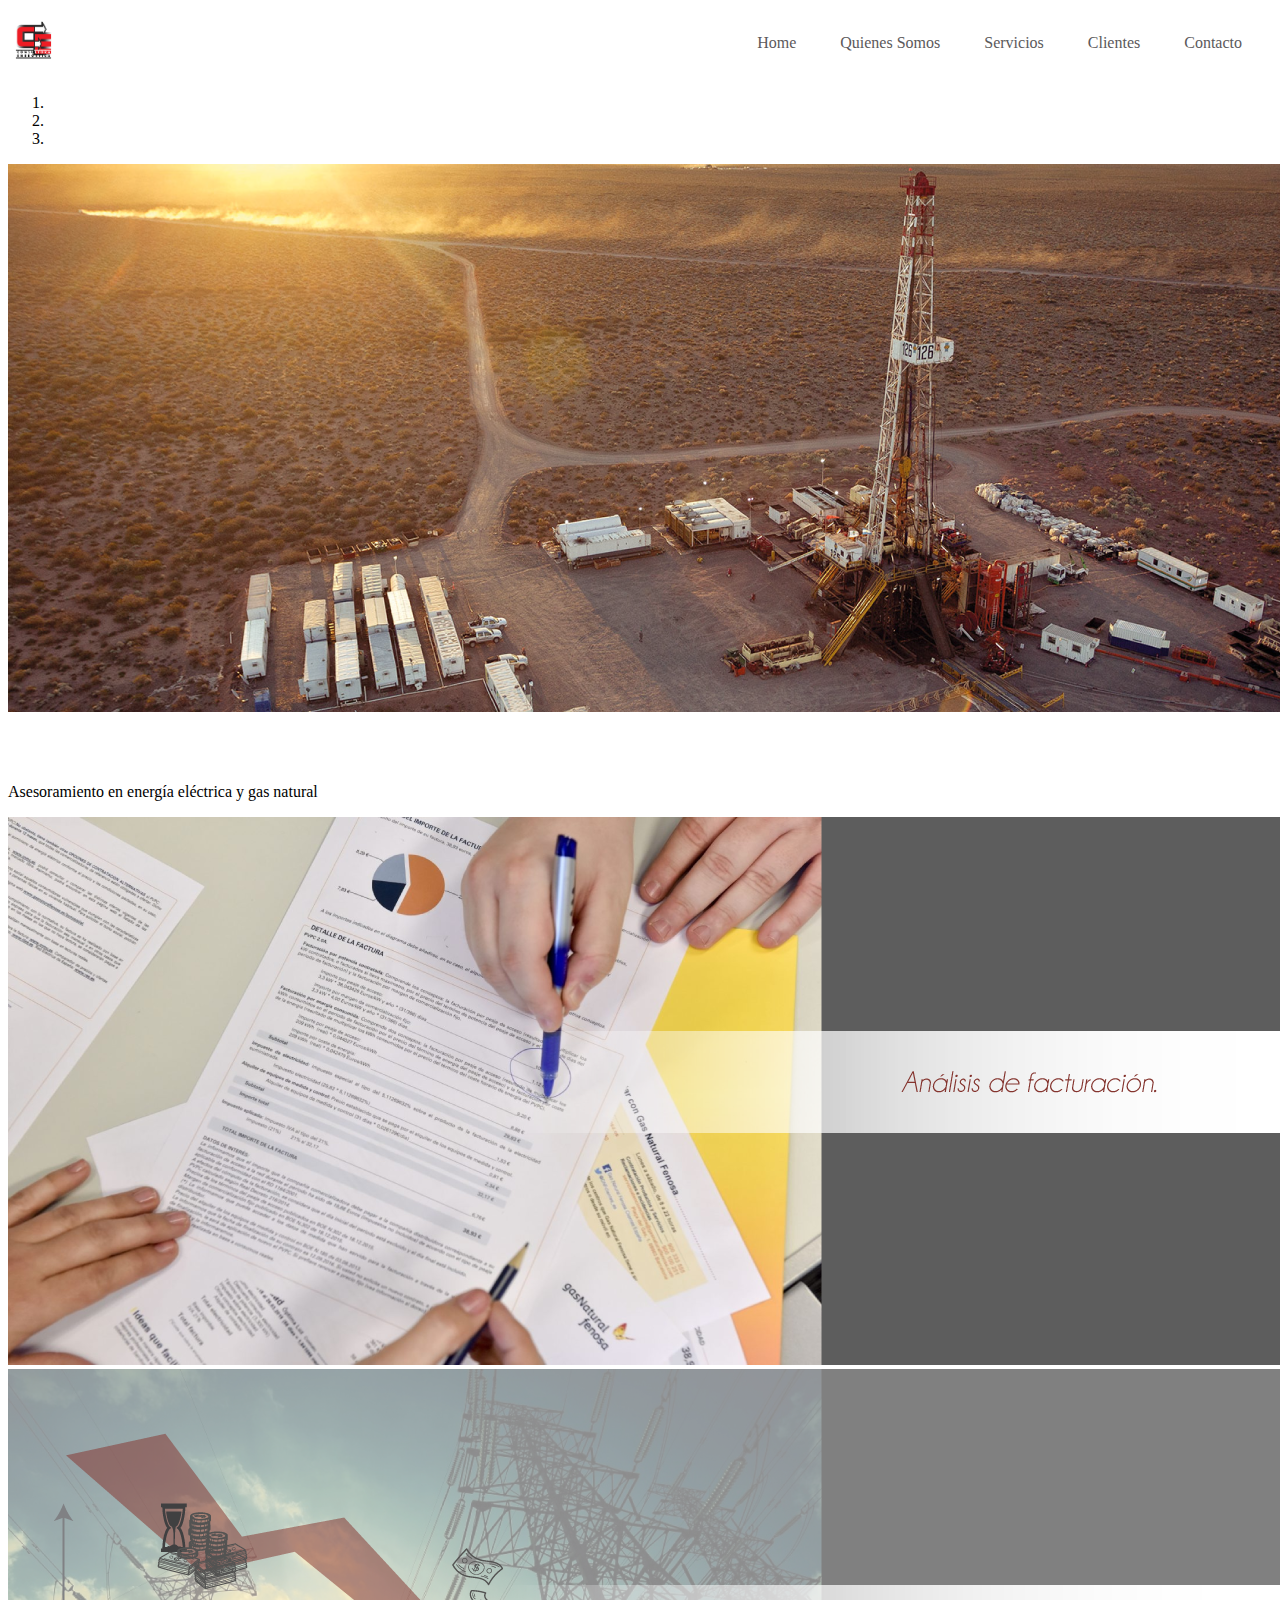
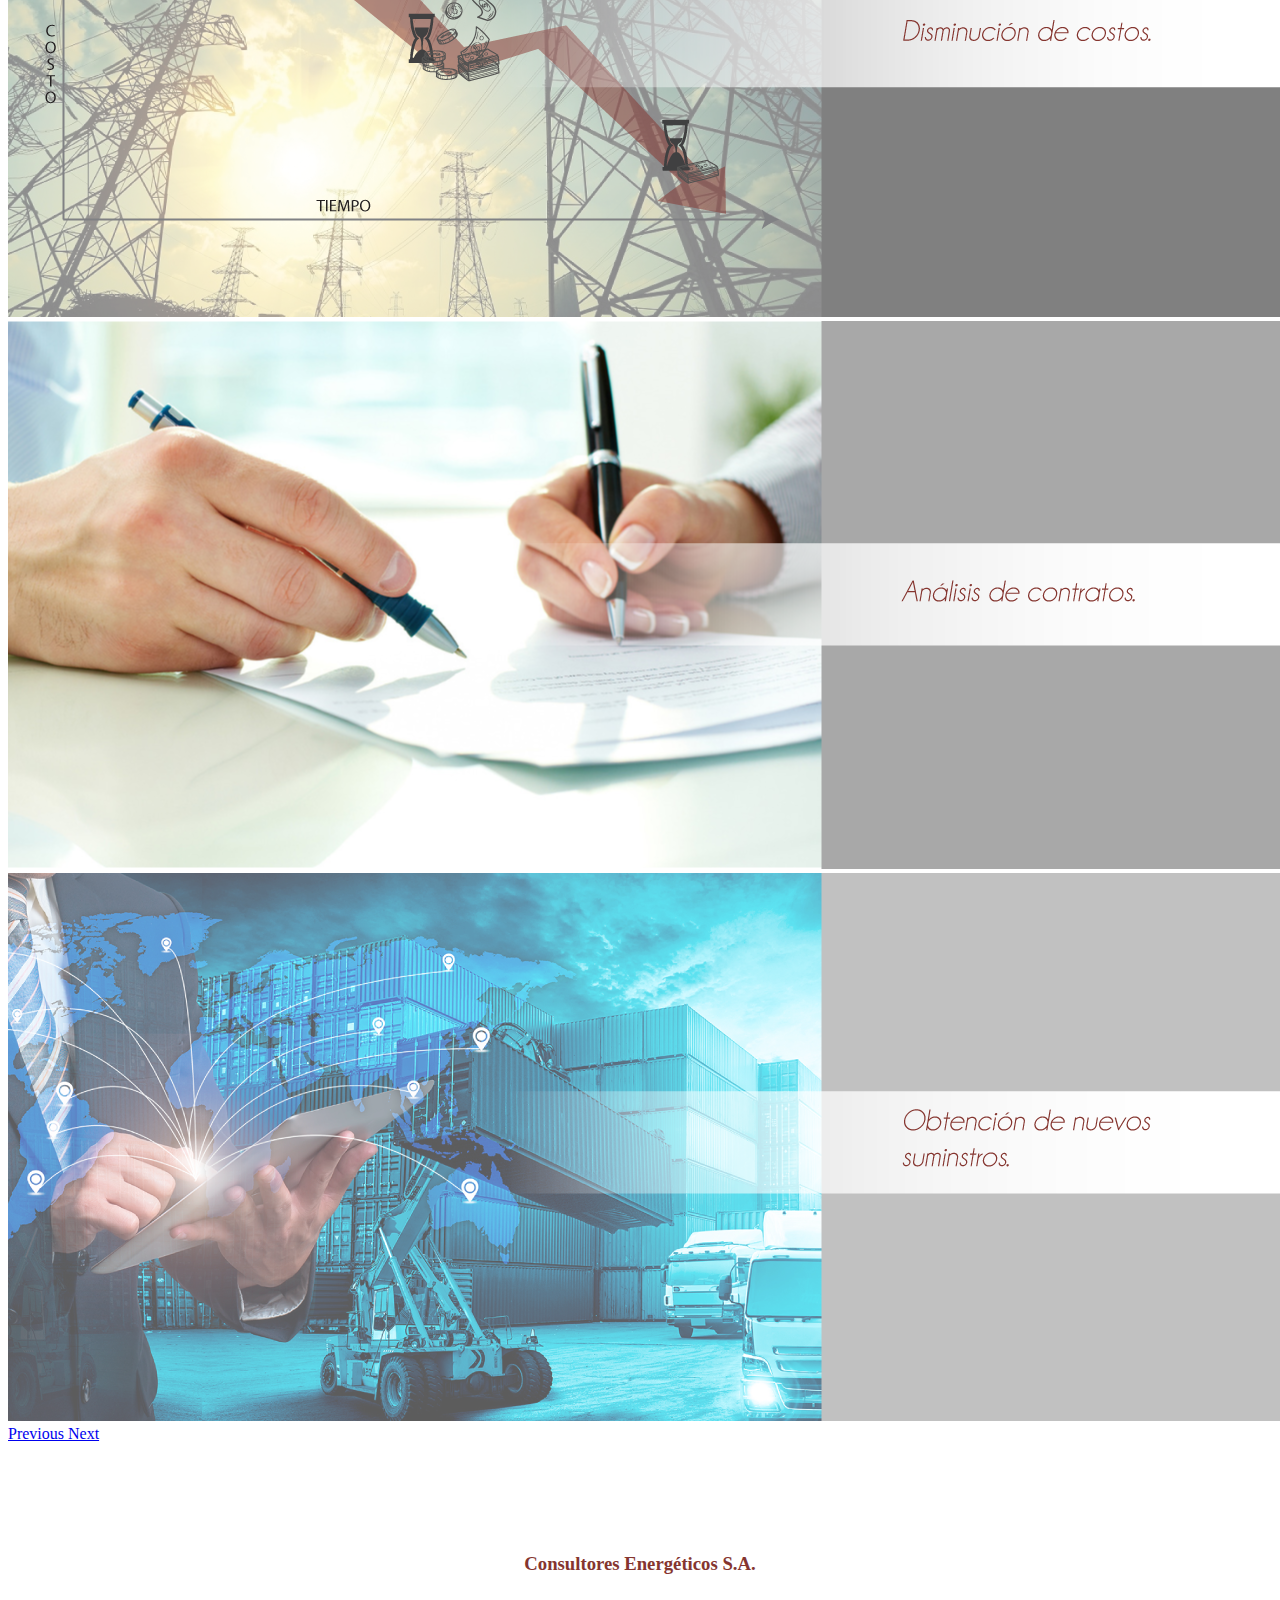
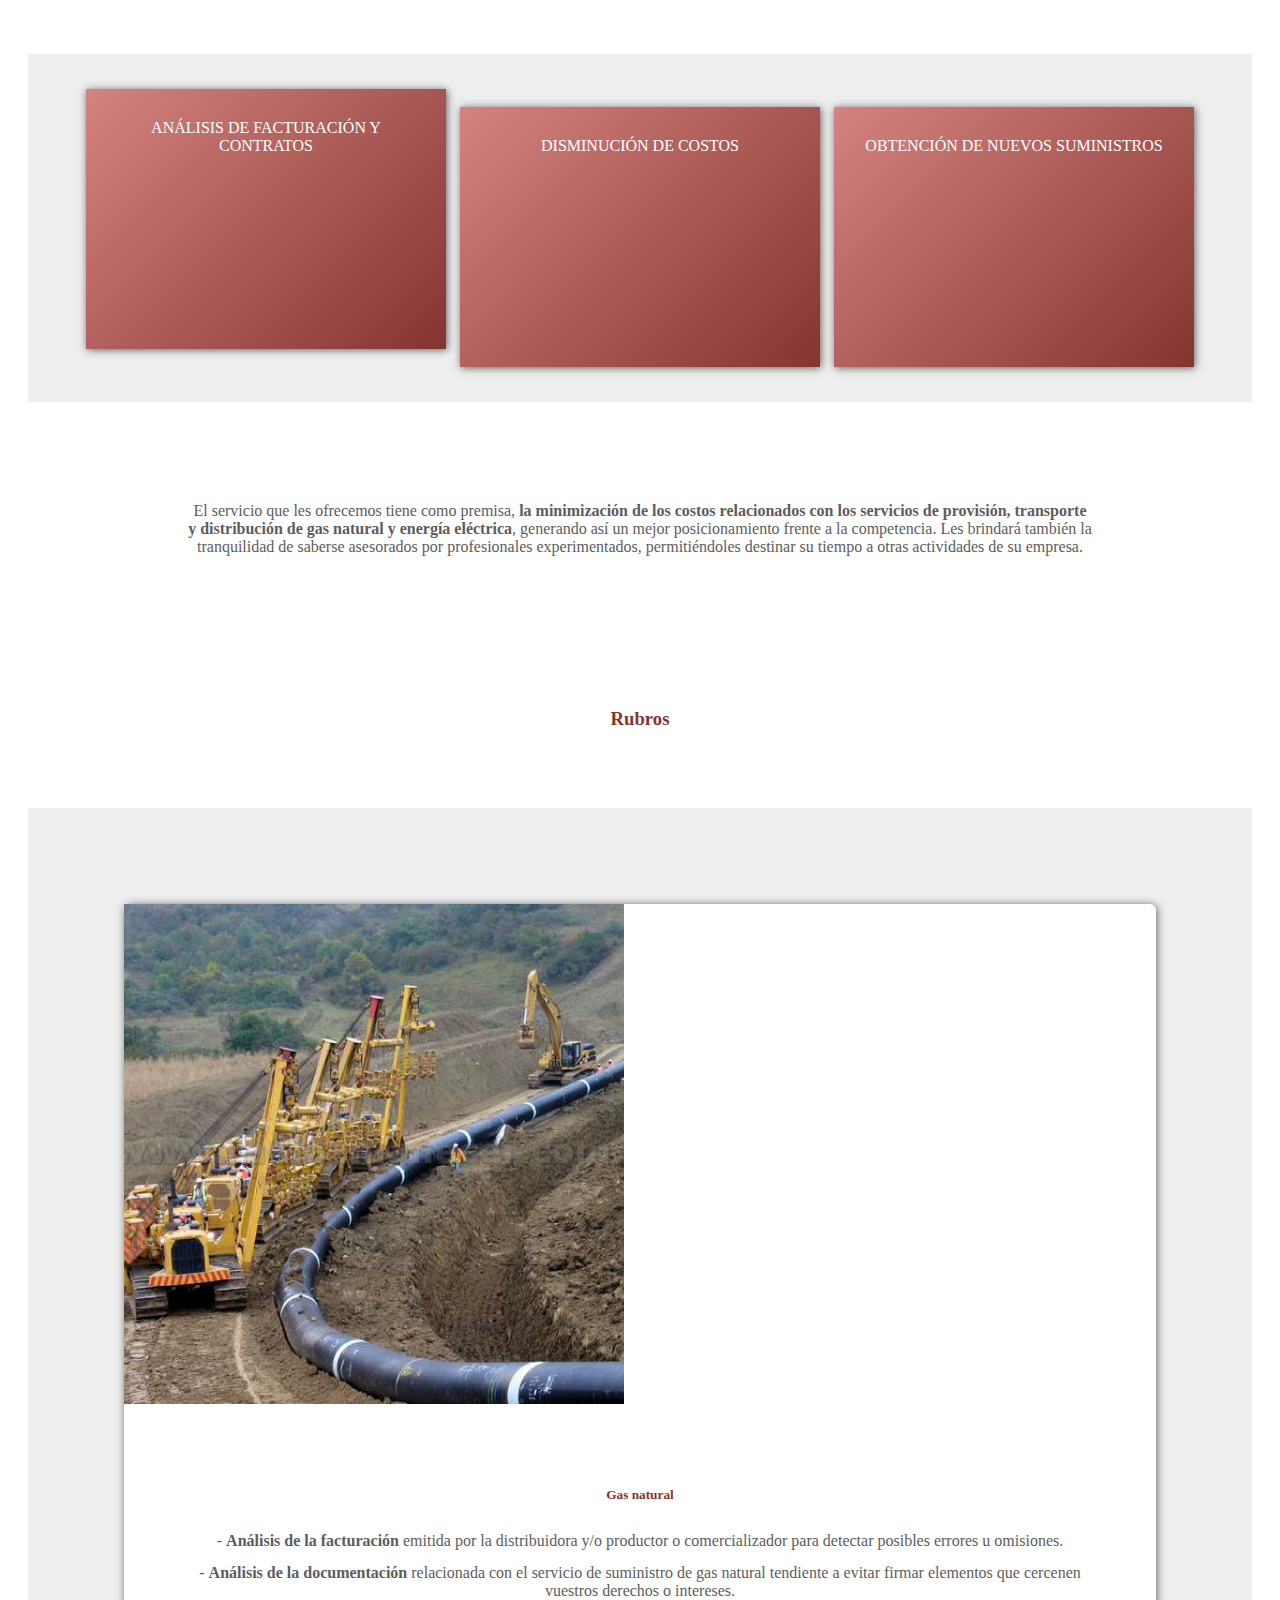
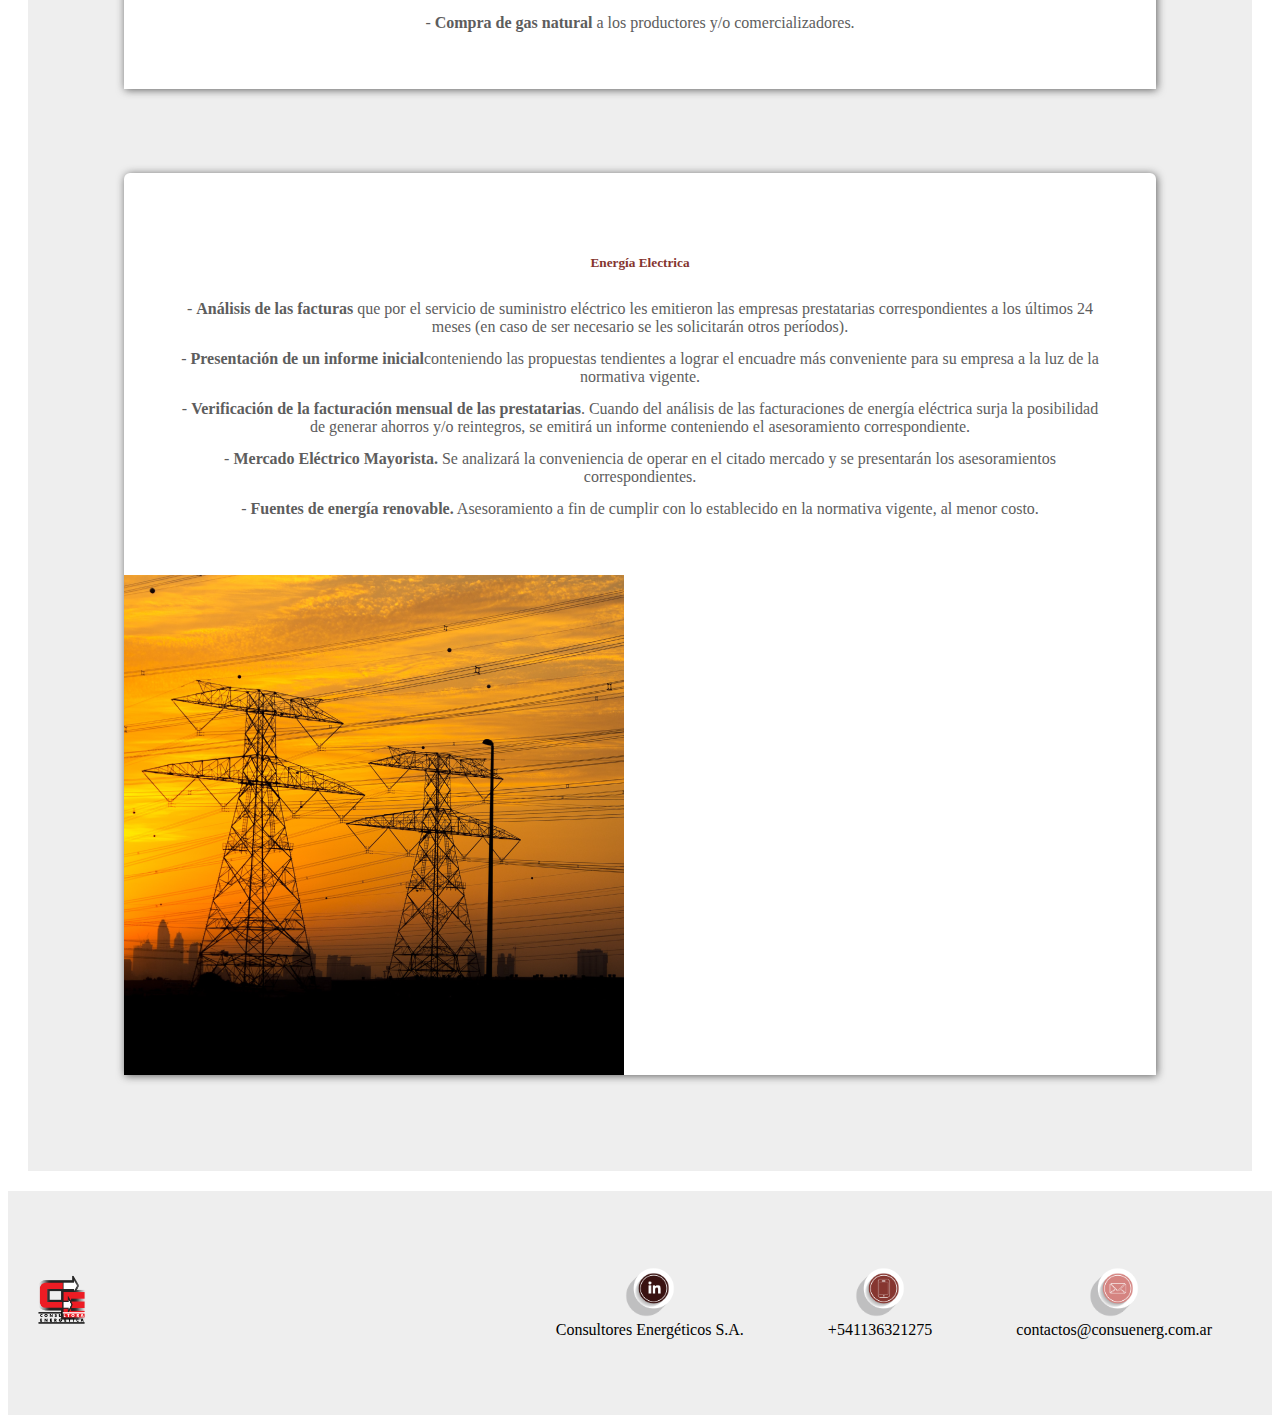
<file: servicios.html>
<!DOCTYPE html>
<html lang="en">
<head>
	<meta charset="UTF-8">
	<meta name="viewport" content="width=device-width, initial-scale=1.0">

	<meta name="keywords" content="consultoría, energía eléctrica, gas natural, ahorro, reducción, costos, servicios" >

	<title> Consultores Energéticos S.A. </title>

	<link rel="stylesheet" href="https://cdn.jsdelivr.net/npm/bootstrap@4.5.3/dist/css/bootstrap.min.css" integrity="sha384-TX8t27EcRE3e/ihU7zmQxVncDAy5uIKz4rEkgIXeMed4M0jlfIDPvg6uqKI2xXr2" crossorigin="anonymous">


	<link rel="stylesheet" type="text/css" href="estilos.css">


</head>
<body>

<div class="contenedor">	

	<header>

	    
	     <div class="header__logo--medidas"  >
                <img src="img/logo.png" alt="consultoresenergéticos" height="50px">
         </div>

         <nav >


         	<ul   class="nav justify-content-end">

                   <li class="nav-item" >
                   <a class="nav-link active" href="index.html">Home</a>
                   </li>

                    <li class="nav-item" >
                    <a class="nav-link" href="quienes somos.html">Quienes Somos</a>
                   </li>

                   <li class="nav-item" >
                   <a class="nav-link" href="servicios.html">Servicios</a>
                   </li>

                   <li class="nav-item">
                   <a class="nav-link" href="clientes.html">Clientes</a>
                   </li>

                   <li class="nav-item" >
                   <a class="nav-link" href="contacto.html">Contacto</a>
                   </li>

                  
                  </ul>


            	
	       
	          </div>

	         

	    </nav>


	    	    <div class="bd-example">
  <div id="carouselExampleCaptions" class="carousel slide" data-ride="carousel">
    <ol class="carousel-indicators">
      <li data-target="#carouselExampleCaptions" data-slide-to="0" class="active"></li>
      <li data-target="#carouselExampleCaptions" data-slide-to="1"></li>
      <li data-target="#carouselExampleCaptions" data-slide-to="2"></li>
    </ol>

    <div class="carousel-inner">
      <div class="carousel-item active">

        <img src="img/vacamuertaportada.png" class="d-block w-100" alt="vacamuerta">
        <div class="carousel-caption d-none d-md-block" width="1080px">

          <h2>Nuestros Servicios</h2>

          <p>Asesoramiento en energía eléctrica y gas natural</p>

        </div>

      </div>


       <div class="carousel-item">

        <img src="img/portada2.png" class="d-block w-100" alt="gasnatural">
        <div class="carousel-caption d-none d-md-block" width="1080px">

         

        </div>
      </div>

       <div class="carousel-item">

        <img src="img/portada3.png" class="d-block w-100" alt="gasnatural">
        <div class="carousel-caption d-none d-md-block" width="1080px">

          
        </div>
      </div>


      <div class="carousel-item">

        <img src="img/portada4.png" class="d-block w-100" alt="energíaeolica">
        <div class="carousel-caption d-none d-md-block" width="1080px">

         

        </div>
      </div>

       <div class="carousel-item">

        <img src="img/portada5.png" class="d-block w-100" alt="gasnatural">
        <div class="carousel-caption d-none d-md-block" width="1080px">

         
        </div>
      </div>

    </div>
    <a class="carousel-control-prev" href="#carouselExampleCaptions" role="button" data-slide="prev">
      <span class="carousel-control-prev-icon" aria-hidden="true"></span>
      <span class="sr-only">Previous</span>
    </a>
    <a class="carousel-control-next" href="#carouselExampleCaptions" role="button" data-slide="next">
      <span class="carousel-control-next-icon" aria-hidden="true"></span>
      <span class="sr-only">Next</span>
    </a>
  </div>
</div>




	   
	 </header>


     <main class="main">


	     <h3 class="subtitulo2"> Consultores Energéticos S.A. </h3>

	        

                <ol>
    	
    	          <li>Análisis de facturación y contratos</li>
    	          <li>Disminución de costos</li>
    	          <li>Obtención de nuevos suministros</li>

                 </ol>
         


	     <p class="texto_principal"  > El servicio que les ofrecemos tiene como premisa,<strong>  la minimización de  los costos relacionados con los servicios de provisión, transporte y distribución de gas natural y energía eléctrica</strong>, generando así un mejor posicionamiento frente a la competencia.  Les brindará también la tranquilidad de saberse asesorados por profesionales experimentados, permitiéndoles destinar su tiempo a otras actividades de su empresa. 
         </p>																																																		

	    

	     <h3 class="subtitulo2">Rubros</h3>




	     <div class="rubrosfondo" class="divcards">

	     	<section class="sectioncard" class="row">

	     		<img class="col-xl-4 col-lg-4 col-md-4 col-sm-12 col-xs-12" src="img/rubrogasnatural.png" alt="gas natural">
	     		<div class="col-xl-8 col-lg-8 col-md-8 col-sm-12 col-xs-12" >
	     			    <h5 class="card-title"><strong>Gas natural</strong></h5>

                     	<article class="parrafocard2">
                 		- <strong>Análisis de la facturación</strong> emitida por la distribuidora y/o productor o comercializador para detectar posibles errores u omisiones. 
                    	</article>

                    	<article class="parrafocard2">
                        - <strong>Análisis de la documentación</strong> relacionada con el servicio de suministro de gas natural tendiente a evitar firmar elementos que cercenen vuestros derechos o intereses. 
                         </article>

                         <article class="parrafocard2">
                         - <strong>Compra de gas natural</strong> a los productores y/o comercializadores.
                         </article>

                 </div> 

	     	</section >


	     	<section class="sectioncard" class="row">

	     		<div class="col-xl-8 col-lg-8 col-md-8 col-sm-12 col-xs-12" >
	     		         <h5 class="card-title"> <strong>Energía Electrica</strong> </h5>
                      
      	                  <article class="parrafocard2">
                          - <strong>Análisis de las facturas</strong> que por el servicio de suministro eléctrico les emitieron las empresas prestatarias correspondientes a los últimos 24 meses (en caso de ser necesario se les solicitarán otros períodos).
                          </article>

                          <article class="parrafocard2">
                           - <strong>Presentación de un informe inicial</strong>conteniendo las propuestas tendientes a  lograr el encuadre más conveniente para su empresa a la luz de la normativa vigente.
                          </article>

                            <article class="parrafocard2">
                            - <strong>Verificación de la facturación mensual de las prestatarias</strong>. Cuando del análisis de las facturaciones de energía eléctrica surja la posibilidad de generar ahorros y/o reintegros, se emitirá un informe conteniendo el asesoramiento  correspondiente.
                            </article>

                            <article class="parrafocard2">
                            - <strong>Mercado Eléctrico Mayorista.</strong>  Se analizará la conveniencia de operar en el citado mercado y se presentarán los asesoramientos correspondientes.
                            </article>   

                            <article class="parrafocard2">    
                            - <strong>Fuentes de energía renovable.</strong> Asesoramiento a fin de cumplir con lo establecido en la normativa vigente, al menor costo. 
                            </article> 
                        </div>
                <img class="col-xl-4 col-lg-4 col-md-4 col-sm-12 col-xs-12" src="img/energiaelectrica.png"  alt="energía electrica">

	     	</section>

    





        
	</main>   
	      


	<footer> 

		<div class="logo2">
			<img src="img/logo.png" alt="consultoresenergéticos" height="60px">
		</div>

		<div class="datos"> 
	         <ul>

	             <li> 
		            <div> 
		         		<img src="img/linkedin.png" alt="contacto" height="50px"> 
		         		<article> Consultores Energéticos S.A. </article>

		         	</div>
		         </li>	         	
		         <li> 
		         	<div> 
		         		<img src="img/telefono.png" alt="contacto" height="50px"> 
		         		<article>+541136321275</article>

		         	</div>

		         </li>
		         <li> 
		            <div> 
		         		<img src="img/mail.png" alt="contacto" height="50px"> 
		         		<article> contactos@consuenerg.com.ar </article>

		         	</div>
		         </li>

		       
		</div>        

	</footer>








</div>

<script src="https://code.jquery.com/jquery-3.5.1.slim.min.js" integrity="sha384-DfXdz2htPH0lsSSs5nCTpuj/zy4C+OGpamoFVy38MVBnE+IbbVYUew+OrCXaRkfj" crossorigin="anonymous"></script>

<script src="https://cdn.jsdelivr.net/npm/popper.js@1.16.1/dist/umd/popper.min.js" integrity="sha384-9/reFTGAW83EW2RDu2S0VKaIzap3H66lZH81PoYlFhbGU+6BZp6G7niu735Sk7lN" crossorigin="anonymous"></script>

<script src="https://cdn.jsdelivr.net/npm/bootstrap@4.5.3/dist/js/bootstrap.min.js" integrity="sha384-w1Q4orYjBQndcko6MimVbzY0tgp4pWB4lZ7lr30WKz0vr/aWKhXdBNmNb5D92v7s" crossorigin="anonymous"></script>

	
</body>

</html>
</file>
<file: estilos.css>
html {
	font-size: 62,5%;
	margin: 0;
	padding: 0;
	box-sizing: border-box;
}	

body {

	font-family: Montserrat Regular;

}

.contenedor{
	width: 100%;
	height: 100%;
	display: flex;
	flex-flow: row wrap;
}     


header{
	background-color: white;
	height: 70px;
	display: flex;
	flex-basis: 100%;
	justify-content: space-between;
	align-items: center;
}      
     
header nav .header__logo--medidas img{
	width: 150px;
	margin-left: 20px;	
}



header nav{
	width: 50%
	display: flex;
	text-decoration: none;
	padding: 10px;
	text-align: right;
	flex-grow: 1;	
}


header nav ul li{

	display: inline-block;
	padding: 20px;	
}        
	          
header nav ul li a{
	color: #5B595B;
	text-decoration: none;	
}    

header nav ul li a:hover {
	
	color: #D48380;
}
header nav ul li:hover ul{
	background-color:  #D48380;
	display: block;
}	

header nav ul li ul{
	position: absolute;
	display: none;
} 

header img{
	height: 100%;
	width: 10%;
	background-position: center;
	text-anchor: center;

} 

h2{
	color: white;
}	


.main {
	padding: 20px;
    flex: 1 1 100%;

}

main p {
	text-align: justify;
     padding-left: 10rem;
	padding-right: 10rem;
	padding-bottom: 2rem;
}

.texto_principal{

	color: #5D5D5D;
	font-size: 1rem;
	text-align: center;
	margin-bottom: 100px;
	

}	

h1{
	color: #A91E23;
	text-align: center;
}	

	

ol li {
	text-transform: uppercase;
	letter-spacing: 0,5rem;
	font-weight: lighter;
	text-align: center;
}	


.subtitulo {
	text-transform: uppercase;
	letter-spacing: 0,2rem;
	font-weight: lighter;
	text-align: center;
}	

nav ul {
	list-style: none;
}	



.subtitulo2	{

	color: #85352F;
	text-align: center;
	padding: 20px;
	padding-bottom: 60px;
	margin-top: 70px;
}	

h3 {
    color: #85352F;
	font-size: 1,5rem;
	padding-bottom: 150px;
}	


main ol{

	text-align: center;
	background-color: #EEEEEE;
	margin-bottom: 100px;
	padding: 30px;
}	


main ol li {

	display: inline-block;
	overflow: visible;
	background-image: linear-gradient(135deg, #D48380 0%, #85352F 100%);
	box-shadow: 1px 1px 8px #606060;
	width: 300px;
	height: 200px;
	owerflow: visibility; 
	padding: 30px;
	margin: 5px;
	color: white;

}

@keyframes efecto {
	0% {transform: scale(1);}
	100% {transform: scale(1.005);}
}

main ol li:hover {
	background-image: linear-gradient(#e2d1c3 100%, #fdfcfb 0%, 135deg);
	transform: scale(1.005);
}

.rubrosboos {
	text-align: center;
	background-image: linear-gradient(#e2d1c3 100%, #fdfcfb 0%, 135deg);
	margin-right: 100PX;
	margin-left: 100PX;
	margin-bottom: 100PX;
}

.rubros {
	text-align: center;
	border: solid 2px #D6D6D6;
	background-color: #939598;
	display: grid;
	grid-template-columns: repeat(2,1fr);
	grid-template-areas: "rubroa rubrob";
}		                    

main .rubros div {
	text-align: center;
	height: 500px;
	width: 250px;
   background-color: black;
   box-shadow: 1px 1px 8px #606060;
   padding: 20px;
   margin-left: 60px;
   margin-right: 60px;
   margin-top: 60px;
   margin-bottom: 60px;  
}

main .rubros div:hover {
	background-image: linear-gradient(#e2d1c3 100%, #fdfcfb 0%, 135deg);
	transform: scale(1.05);
}

.rubros .rubroa {
	background-image: linear-gradient(135deg, #fdfcfb 0%, #e2d1c3 100%);
	grid-area: (rubroa);
	text-align: center;	
}	

.rubros .rubrob {
	background-image: linear-gradient(135deg, #fdfcfb 0%, #e2d1c3 100%);
	grid-area: (rubrob);
	text-align: center;	
}	

main div {
	padding-left: 70px;
	padding-right: 70px;
	}

main div p {
	text-align: justify;
	color: #5D5D5D;
    padding-left: 10px;
    padding-right: 10px;
    padding-top: 100px;
    text-align: center;

	}

main section .contenedorgrid {
	border: solid 15px #D6D6D6;
	font-size: 700px;
	text-align: center;
	margin: 30px;
	
}  

.contenedorgrid {
	text-align: center;
	border: solid 2px #D6D6D6;
	background-color: #EFEFEF;
	margin-bottom: 60px;
	display: grid;
	grid-template-rows: repeat(4, 1fr);
	grid-template-columns: repeat(3,1fr);
	grid-template-areas: "empresasa empresasa empresasa"
	                     "empresasb empresasb empresasb"
	                     "empresasc empresasc empresasc"
	                     "empresasd empresasd empresasd";

}  
	
	
main .contenedorgrid div {
   background-color: white;
   box-shadow: 1px 1px 8px #606060;
   text-align: center;
   padding: 20px;
   margin-left: 60px;
   margin-right: 60px;
   margin-top: 20px;
   margin-bottom: 20px;
}



.contenedorgrid .empresas1 {
	background-color: #A3A4A7;
	grid-area: (empresasa);	
}	

.contenedorgrid .empresas2 {
	background-color: #B6B6B7;
	grid-area: (empresasb);	
}	

.contenedorgrid .empresas3 {
	background-color: #C1C1C0;
	grid-area: (empresasc);	
}	

.contenedorgrid .empresas4 {
	background-color: #D1D2D1;
	grid-area: (empresasd);
}	

.textoquienesomonos {
	color: #5D5D5D;
	text-align: justify;
	margin: 50px;
    text-align: center;
}	

.card-title{
	color: #85352F;
	text-align: left;

}


.rubrosfondo {
	background-color: #EEEEEE;
	padding: 1%;
}

.sectioncard{
	background-color: white;
	margin: 7%;
	box-shadow: 1px 1px 8px #606060;
	border-radius: 6px 6px 0px 0px;
	display: flex;
	flex-flow: row wrap;
}

main div section div{
	text-align: center;
	padding: 50px;
	padding-top: 60px;

} 

.card-title{
	color: #85352F;
	text-align:center;
}

.card-text {
	text-align: center;
	padding-top: 50px;
} 

.parrafocard2 {
	text-align: justify;
	text-align: center;
	color: #5D5D5D;
	padding: 7px;
}


.servicioscards {
	display: flex;
	flex-direction: row;
	background-color: #EEEEEE;
	padding: 30px;
}

main div article {
	text-align: center;
	

}

.servicios-card-individuales{
   background-image: linear-gradient(135deg, #D48380 0%, #85352F 100%);
   box-shadow: 1px 1px 8px #606060;
   height: 200px;
   width: 300px;
   margin: 20px;
   text-align: center;
}

.parrafos-servicios-cards{
	color: white;
	text-align: center;
}







footer{
	display: flex;
	background-color: #EEEEEE;
	padding: 20px;
	flex-basis:100%;
	justify-content: space-between;
	align-items: center;
}	



footer .footer__li--datos{
	margin: 10px;
	padding: 10px;
}

footer div ul li {

	display: inline-block;
	padding: 20px;	
}  

footer div ul li div{

	display: inline-block;
	padding: 20px;	
	text-align: center;
} 

footer .footer__logo--medidas{
	margin: 10px;
	text-align: left;	
} 

.form__formulario{
	background-image: linear-gradient(135deg, #D48380 0%, #85352F 100%);
	box-shadow: 1px 1px 8px #606060;
	margin-right: 30rem;
	margin-left: 30rem;
	margin-bottom: 3rem;
	margin-top: 3rem;
	
	text-align: center;	
} 
form fieldset legend {
	padding: 10px;
	font-size: 100%;
	text-shadow: 1px 1px 8px #606060;
	text-align: center;
	color: white;
} 

.titulosform {
	color: white;
}

#imagennuestroequipo{
	text-align: center;
} 

main article {
	text-align: center;
}
</file>
